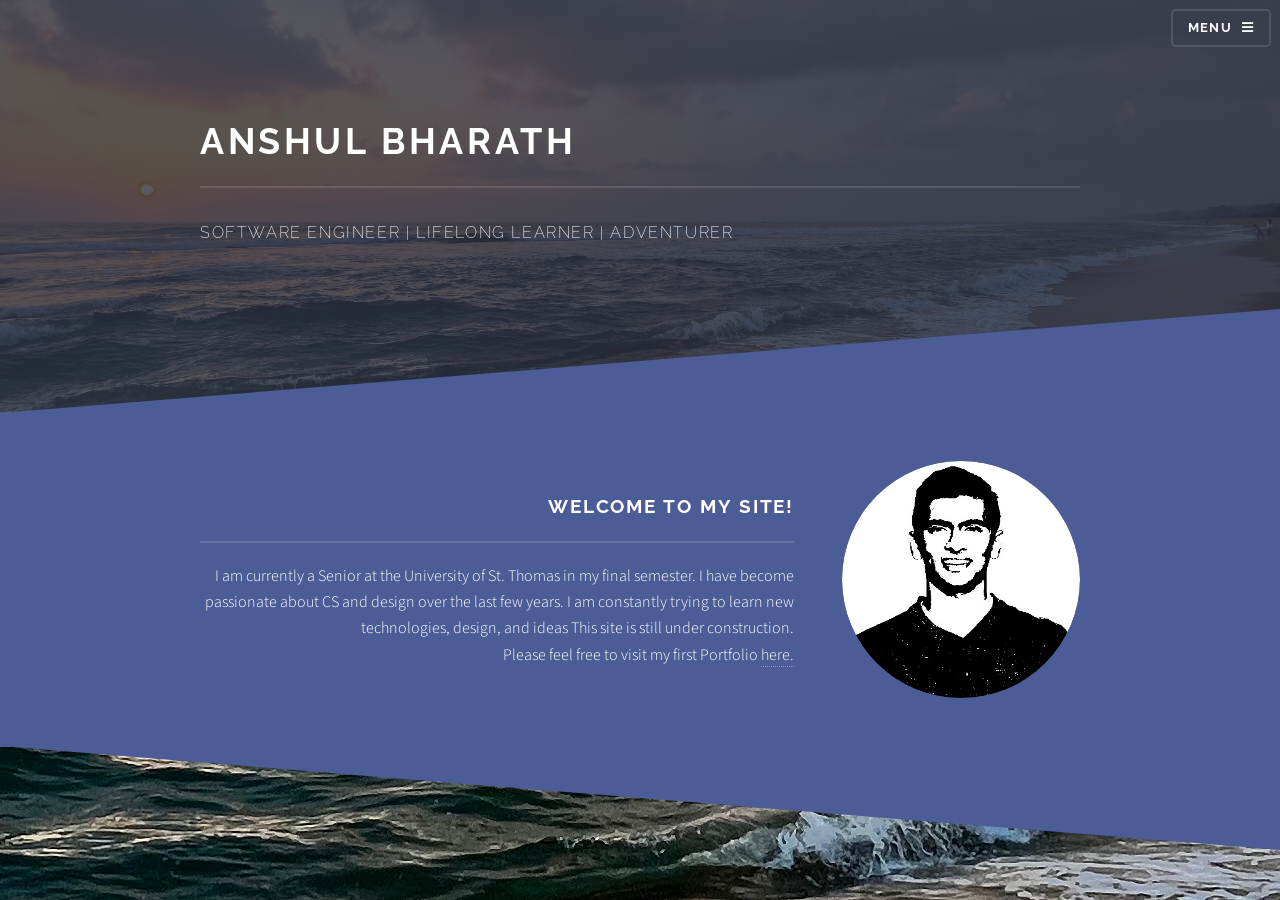
<file: index.html>
<!DOCTYPE HTML>
<!--
	Solid State by HTML5 UP
	html5up.net | @ajlkn
	Free for personal and commercial use under the CCA 3.0 license (html5up.net/license)
-->
<html>
	<head>
		<title>Anshul Bharath</title>
		<meta charset="utf-8" />
		<meta name="viewport" content="width=device-width, initial-scale=1, user-scalable=no" />
		<link rel="stylesheet" href="assets/css/main.css" />
		<noscript><link rel="stylesheet" href="assets/css/noscript.css" /></noscript>
	</head>
	<body class="is-preload">

		<!-- Page Wrapper -->
			<div id="page-wrapper">

				<!-- Header -->
					<header id="header" class="alt">
						<h1><a href="index.html">Anshul Bharath</a></h1>
						<nav>
							<a href="#menu">Menu</a>
						</nav>
					</header>

				<!-- Menu -->
					<nav id="menu">
						<div class="inner">
							<h2>Menu</h2>
							<ul class="links">
								<li><a href="index.html">Home</a></li>
								<li><a href="resume.html">Resume</a></li>
								<li><a href="projects.html">Projects</a></li>
								<li><a href="reflection.html">Reflection</a>
								<li><a href="creativeCodingDashboard.html">Creative Home</a>
								<!--<li><a href="elements.html">Elements</a></li>
								<li><a href="#">Log In</a></li>
								<li><a href="#">Sign Up</a></li>-->
							</ul>
							<a href="#" class="close">Close</a>
						</div>
					</nav>

				<!-- Banner -->
					<section id="banner">
						<div class="inner">
							<!--<div class="logo"><span class="icon fa-gem"></span></div>-->
							<h2>Anshul Bharath</h2>
							<p>Software Engineer | Lifelong learner | Adventurer</p>
						</div>
					</section>

				<!-- Wrapper -->
					<section id="wrapper">

						<!-- One -->
							<section id="one" class="wrapper spotlight style1">
								<div class="inner">
									<a href="#" class="image"><img src="images/APB.jpg" alt="" /></a>
									<div class="content">
										<h2 class="major">Welcome to my site!</h2>
										<p> I am currently a Senior at the University of St. Thomas in my final semester. I have become passionate about CS and design over the last
											few years. I am constantly trying to learn new technologies, design, and ideas
											This site is still under construction. <br/>Please feel free to visit my first Portfolio <a href="PersonalSite-1.0.0/index.html" target="_blank">here.</a></p>
										<!--<a href="#" class="special">Learn more</a>-->
									</div>
								</div>
							</section>
						<!---->
						<!-- Two -->
						<!--<section id="two" class="wrapper alt spotlight style2">
							<div class="inner">
								<video class="vid" width="600" height="600" controls autoplay muted>
									<source src="assets/video/Intro.mp4" type="video/mp4">
								</video>
								<div class="content">
									<h2 class="major">About Me</h2>
									<p> A quick introduction to some lucky viewers.</p>
								</div>
							</div>
						</section>-->

						
						<div style="display: none;">
						
						

						
						<!-- Three -->
							<section id="three" class="wrapper spotlight style3">
								<div class="inner">
									<a href="#" class="image"><img src="images/pic03.jpg" alt="" /></a>
									<div class="content">
										<h2 class="major">Nullam dignissim</h2>
										<p>Lorem ipsum dolor sit amet, etiam lorem adipiscing elit. Cras turpis ante, nullam sit amet turpis non, sollicitudin posuere urna. Mauris id tellus arcu. Nunc vehicula id nulla dignissim dapibus. Nullam ultrices, neque et faucibus viverra, ex nulla cursus.</p>
										<a href="#" class="special">Learn more</a>
									</div>
								</div>
							</section>

						<!-- Four -->
							<section id="four" class="wrapper alt style1">
								<div class="inner">
									<h2 class="major">Vitae phasellus</h2>
									<p>Cras mattis ante fermentum, malesuada neque vitae, eleifend erat. Phasellus non pulvinar erat. Fusce tincidunt, nisl eget mattis egestas, purus ipsum consequat orci, sit amet lobortis lorem lacus in tellus. Sed ac elementum arcu. Quisque placerat auctor laoreet.</p>
									<section class="features">
										<article>
											<a href="#" class="image"><img src="images/pic04.jpg" alt="" /></a>
											<h3 class="major">Sed feugiat lorem</h3>
											<p>Lorem ipsum dolor sit amet, consectetur adipiscing vehicula id nulla dignissim dapibus ultrices.</p>
											<a href="#" class="special">Learn more</a>
										</article>
										<article>
											<a href="#" class="image"><img src="images/pic05.jpg" alt="" /></a>
											<h3 class="major">Nisl placerat</h3>
											<p>Lorem ipsum dolor sit amet, consectetur adipiscing vehicula id nulla dignissim dapibus ultrices.</p>
											<a href="#" class="special">Learn more</a>
										</article>
										<article>
											<a href="#" class="image"><img src="images/pic06.jpg" alt="" /></a>
											<h3 class="major">Ante fermentum</h3>
											<p>Lorem ipsum dolor sit amet, consectetur adipiscing vehicula id nulla dignissim dapibus ultrices.</p>
											<a href="#" class="special">Learn more</a>
										</article>
										<article>
											<a href="#" class="image"><img src="images/pic07.jpg" alt="" /></a>
											<h3 class="major">Fusce consequat</h3>
											<p>Lorem ipsum dolor sit amet, consectetur adipiscing vehicula id nulla dignissim dapibus ultrices.</p>
											<a href="#" class="special">Learn more</a>
										</article>
									</section>
									<ul class="actions">
										<li><a href="#" class="button">Browse All</a></li>
									</ul>
								</div>
							</section>
						</div> <!--End Hidden-->

					</section>

				<!-- Footer -->
				<div style="display: none;">
					<section id="footer">
						<div class="inner">
							<h2 class="major">Get in touch</h2>
							<p>Cras mattis ante fermentum, malesuada neque vitae, eleifend erat. Phasellus non pulvinar erat. Fusce tincidunt, nisl eget mattis egestas, purus ipsum consequat orci, sit amet lobortis lorem lacus in tellus. Sed ac elementum arcu. Quisque placerat auctor laoreet.</p>
							<form method="post" action="#">
								<div class="fields">
									<div class="field">
										<label for="name">Name</label>
										<input type="text" name="name" id="name" />
									</div>
									<div class="field">
										<label for="email">Email</label>
										<input type="email" name="email" id="email" />
									</div>
									<div class="field">
										<label for="message">Message</label>
										<textarea name="message" id="message" rows="4"></textarea>
									</div>
								</div>
								<ul class="actions">
									<li><input type="submit" value="Send Message" /></li>
								</ul>
							</form>
							<ul class="contact">
								<li class="icon solid fa-home">
									Untitled Inc<br />
									1234 Somewhere Road Suite #2894<br />
									Nashville, TN 00000-0000
								</li>
								<li class="icon solid fa-phone">(000) 000-0000</li>
								<li class="icon solid fa-envelope"><a href="#">information@untitled.tld</a></li>
								<li class="icon brands fa-twitter"><a href="#">twitter.com/untitled-tld</a></li>
								<li class="icon brands fa-facebook-f"><a href="#">facebook.com/untitled-tld</a></li>
								<li class="icon brands fa-instagram"><a href="#">instagram.com/untitled-tld</a></li>
							</ul>
							<ul class="copyright">
								<li>&copy; Untitled Inc. All rights reserved.</li><li>Design: <a href="http://html5up.net">HTML5 UP</a></li>
							</ul>
						</div>
					</section>
				</div>

			</div>

		<!-- Scripts -->
			<script src="assets/js/jquery.min.js"></script>
			<script src="assets/js/jquery.scrollex.min.js"></script>
			<script src="assets/js/browser.min.js"></script>
			<script src="assets/js/breakpoints.min.js"></script>
			<script src="assets/js/util.js"></script>
			<script src="assets/js/main.js"></script>

	</body>
</html>
</file>
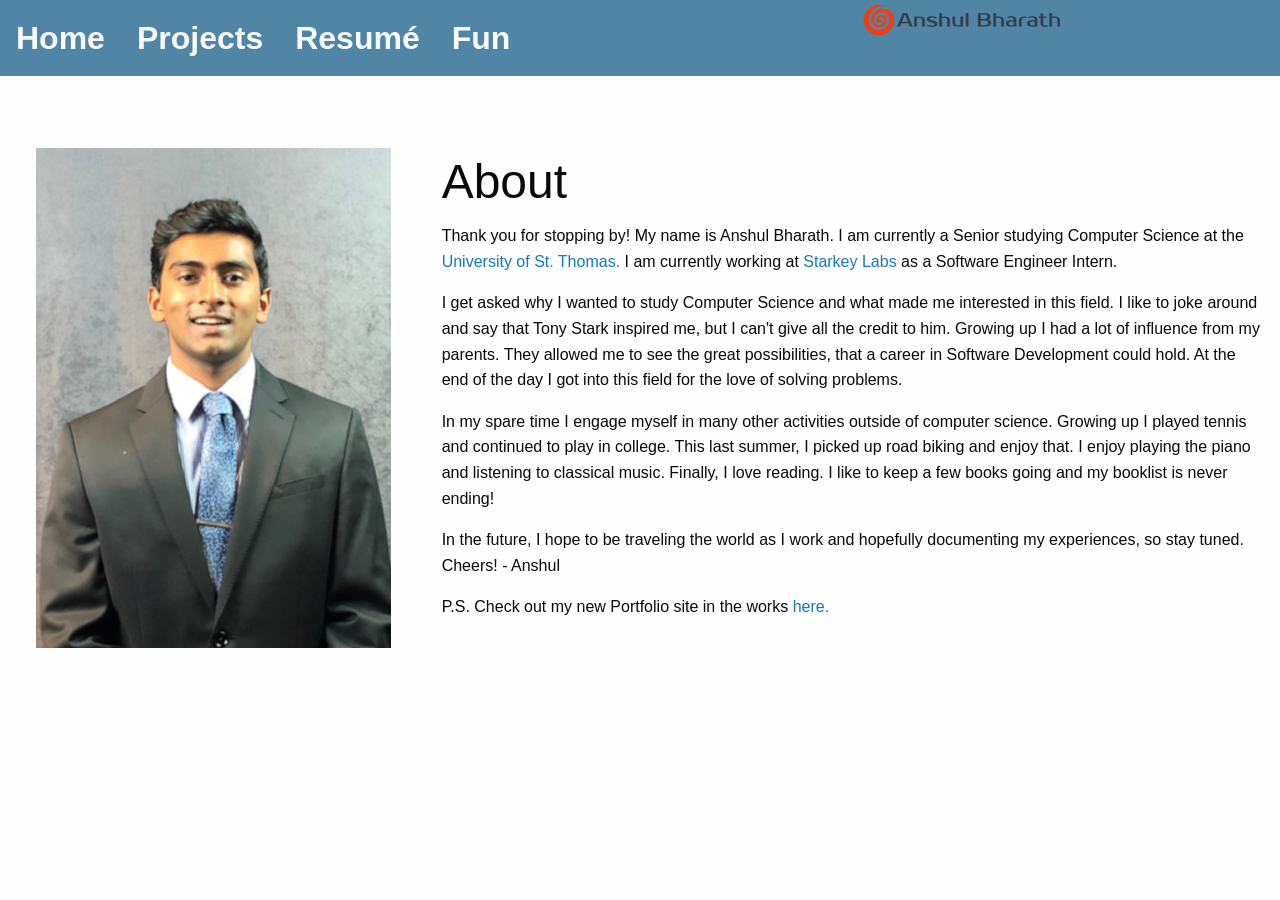
<file: PersonalSite-1.0.0/index.html>
<!doctype html>
<html class="no-js" lang="en">
  <head>
    <meta charset="utf-8" />
    <meta http-equiv="x-ua-compatible" content="ie=edge">
    <meta name="viewport" content="width=device-width, initial-scale=1.0">
    <title>Anshul Home</title>
    <link rel="stylesheet" href="assets/css/foundation.css">
    <link rel="stylesheet" href="assets/css/personalCSS/indexStyles.css">
  </head>
<body>
  
  <div class="grid-x" style="background-color:#5085A5">
    <div class="cell large-6 show-for-large navbar">
      <a href="index.html">Home</a>
      <a href="projects.html">Projects</a>
      <a href="resume.html">Resumé</a>
      <a href="fun.html">Fun</a>  
    </div>
    <div class="cell large-6 small-11 navLogo headerBackground centerImage">  
      <img src="assets/images/Logo2.png">
    </div> 
    <div class="hide-for-large small-1 hamburgerCell" style="position: relative">
      <button type="button" class="menu-icon dark offCanvasButton hamburgerButton" data-toggle="offCanvas"></button>
    </div>    
  </div>
  
  <div class="off-canvas position-right offCanvasNav" id="offCanvas" data-off-canvas data-transition="overlap">
    <!-- Close button -->
    <button class="close-button" aria-label="Close menu" type="button" data-close>
      <span aria-hidden="true">&times;</span>
    </button>
    <!-- Menu -->
    <ul class="vertical menu offCanvasNavLink">
      <li><a href="index.html">Home</a></li>
      <li><a href="projects.html">Projects</a></li>
      <li><a href="resume.html">Resumé</a></li>
      <li><a href="fun.html">For fun!</a></li>
    </ul>
  </div>
  </div>

  </br>
  </br>
  </br>

  <div class="off-canvas-content" data-off-canvas-content>
    <!-- Main page content-->
  
    </div class="grid-container">
      <div class="grid-x grid-padding-x">
        <div class="large-4 cell center">
          <img style="text-align:center;"src="assets/images/Headshot.jpg">
        </div>
        <div class="large-8 cell">
          <h1>About</h1>
          <div class="grid-x grid-padding-x">
            <div class="large-12 cell">
              <p>
                Thank you for stopping by! My name is Anshul Bharath. I am currently a Senior studying Computer Science at the 
                <a href="https://www.stthomas.edu/" target="_blank">University of St. Thomas.</a>
                 
                I am currently working at
                <a href="https://www.starkey.com/" target="_blank">Starkey Labs</a>
                as a Software Engineer Intern.
              </p>
              <p>
                I get asked why I wanted to study Computer Science and what made me interested in this field. I like to joke around 
                and say that Tony Stark inspired me, but I can't give all the credit to him. Growing up I had a lot of influence from my parents. 
                They allowed me to see the great possibilities, that a career in Software Development could hold. 
                At the end of the day I got into this field for the love of solving problems. 
              </p>
              <p>
                In my spare time I engage myself in many other activities outside of computer science. Growing up I played tennis and continued 
                to play in college. This last summer, I picked up road biking and enjoy that. I enjoy playing the piano and listening
                to classical music. Finally, I love reading. I like to keep a few books going and my booklist is never ending! 
              </p>
              <p>
                In the future, I hope to be traveling the world as I work and hopefully documenting my experiences, so stay tuned. Cheers! - Anshul
              </p>
              <p>
                P.S. Check out my new Portfolio site in the works <a href="../index.html" target="_blank">here.</a>
              </p>
            </div>
          </div>
          </div>
        </div> 
      </div>
    </div>

  </div>
  


<script src="assets/js/jquery-3.6.0.min.js"></script>
<script src="assets/js/vendor.js"></script>
<script src="assets/js/vendor.js"></script>
<script src="assets/js/foundation.js"></script>
<script type="application/javascript">
  $(document).foundation();
</script>
</body>
</html>
</file>
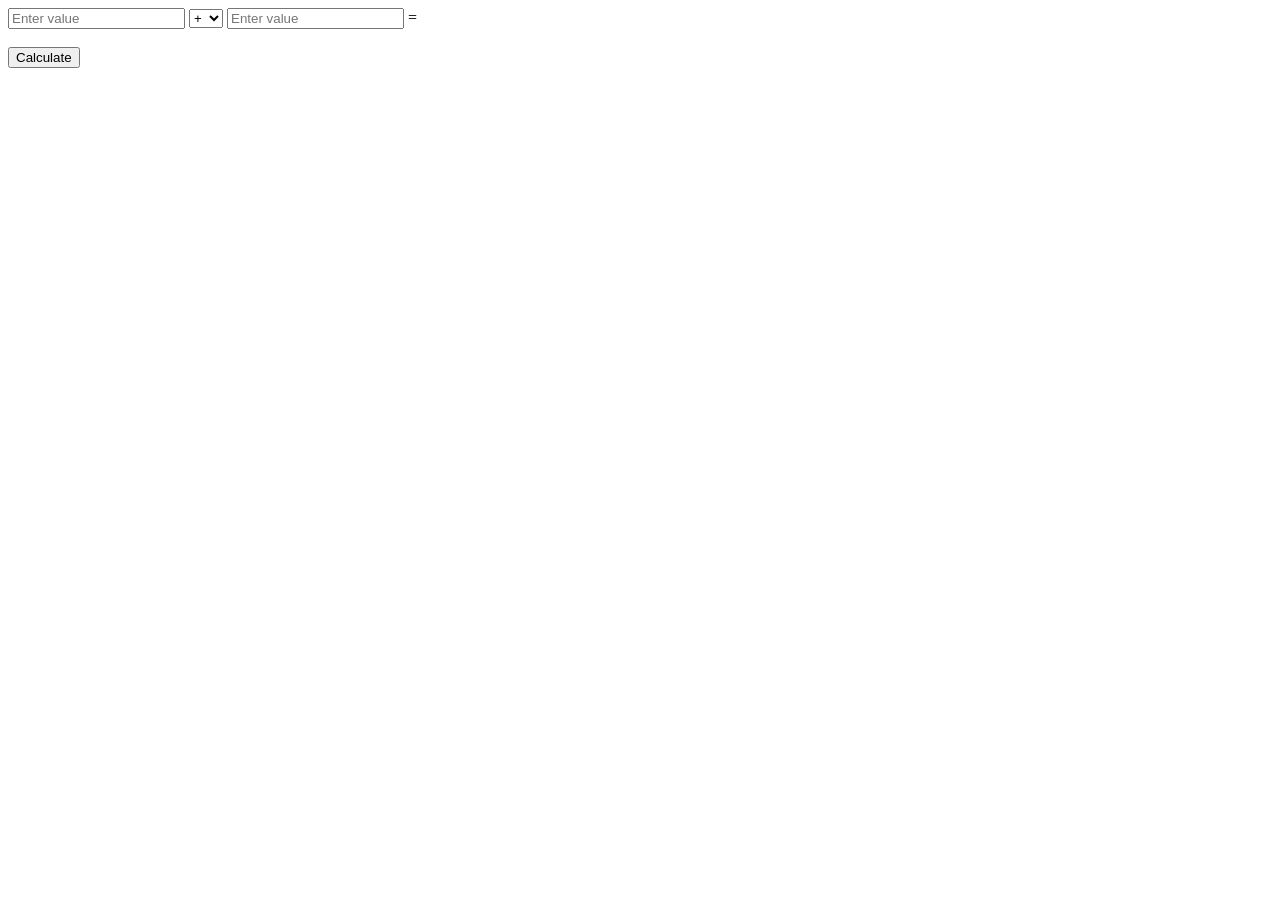
<file: creative-coding/Prob1Calculator/index.html>
<!DOCTYPE html>
<html>
<head>
    <title>Simple Calculator</title>
    <meta charset="utf-8"/>
    <meta name="viewport" content="width=device-width, initial-scale=1"/>
    <script type="application/javascript" src="main.js"></script>
</head>
<body>
    <input type="number" placeholder="Enter value" id="leftOperand">
    <select name="operator" id="operator">
        <option value="+">+</option>
        <option value="-">-</option>
        <option value="/">/</option>
        <option value="*">*</option>
        <option value="%">%</option>
        <option value="^">^</option>
        <option value="Rand">?</option>
    </select>
    <input type="number" placeholder="Enter value" id="rightOperand"> = <span id="result"></span> <br> <br>
    <button type="button" onclick="calculate()">Calculate</button>
</body>
</file>
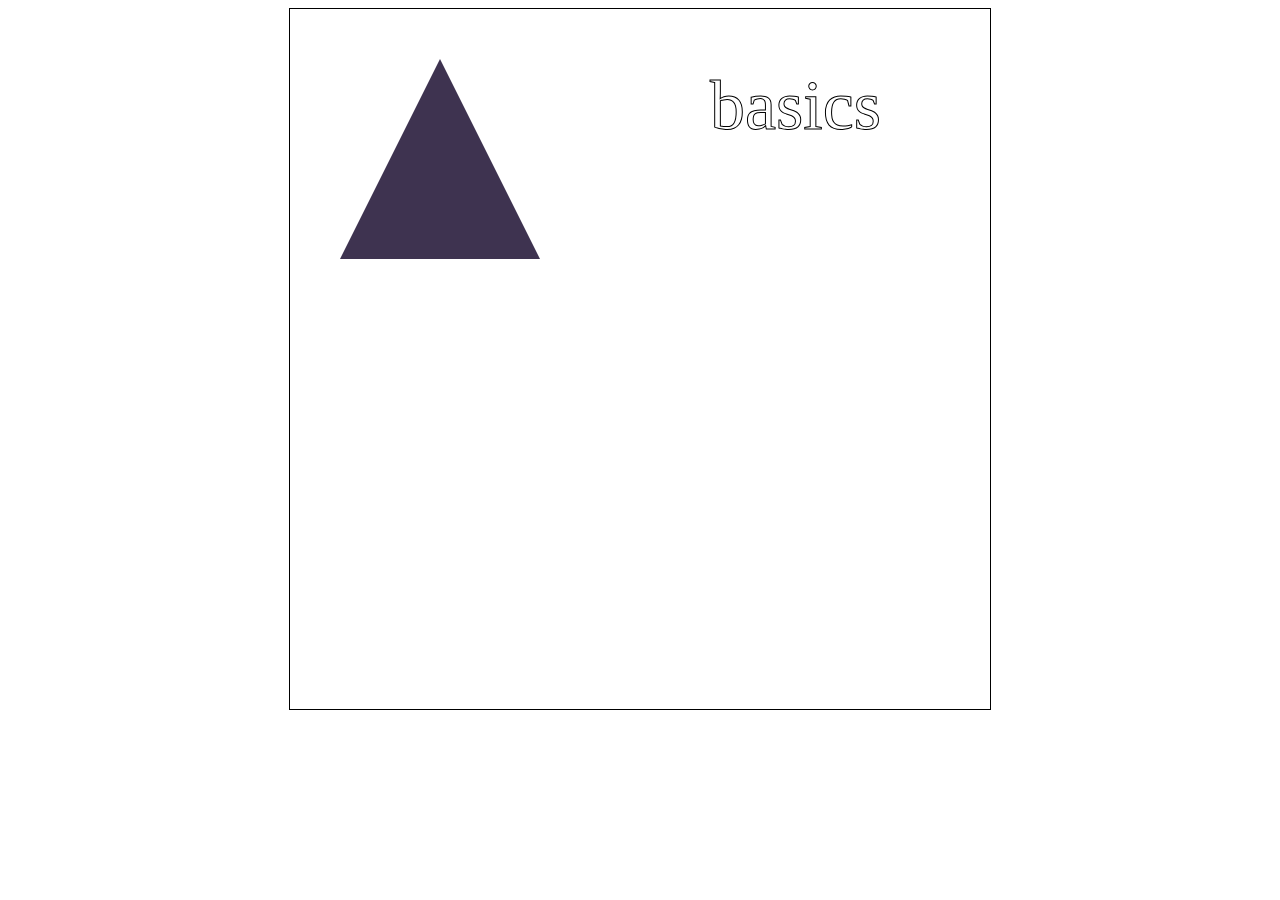
<file: creative-coding/Prob2Canvas/index.html>
<!DOCTYPE html>
<html>
<head>
    <title>Problem 2 Canvas</title>
    <meta charset="utf-8"/>
    <meta name="viewport" content="width=device-width, initial-scale=1"/>
    <link rel="stylesheet" href="style.css"/>
</head>
<body onload="main()">
    <canvas id="canvas" width="700" height="700"></canvas>

    <script src="main.js"></script>
</body>
</file>
<file: assets/css/noscript.css>
/*
	Solid State by HTML5 UP
	html5up.net | @ajlkn
	Free for personal and commercial use under the CCA 3.0 license (html5up.net/license)
*/

/* Banner */

	body.is-preload #banner .logo {
		-moz-transform: none;
		-webkit-transform: none;
		-ms-transform: none;
		transform: none;
		opacity: 1;
	}

	body.is-preload #banner h2 {
		opacity: 1;
		-moz-transform: none;
		-webkit-transform: none;
		-ms-transform: none;
		transform: none;
		-moz-filter: none;
		-webkit-filter: none;
		-ms-filter: none;
		filter: none;
	}

	body.is-preload #banner p {
		opacity: 01;
		-moz-transform: none;
		-webkit-transform: none;
		-ms-transform: none;
		transform: none;
		-moz-filter: none;
		-webkit-filter: none;
		-ms-filter: none;
		filter: none;
	}
</file>
<file: PersonalSite-1.0.0/assets/css/personalCSS/indexStyles.css>
/*
#687864 Dark green
#31708E Dark blue
#5085A5 Greyish blue
#8FC1E3 Lighter blue
#F7F9FB Almost white

https://visme.co/blog/website-color-schemes/
*/

.navbar {
    overflow: hidden;
    background-color: #5085A5;
    width: 100%; 
  }

  .navbar a {
    float: left;
    display: block;
    color: #F7F9FB;
    text-align: center;
    padding: 14px 16px;
    font-weight: bold;
    font-size: xx-large;
    text-decoration: none;
  }

  .headerBackground {
    background-color: #5085A5;
  }

  .roundedImage {
    border-radius: 50%;
  }

  .offCanvasButton {
    position: relative;
    float: right;
  }

  /*Taken from W3 schools*/
  .centerImage {
    text-align: center;
  }

  .offCanvasNav {
    background-color: #5085A5;
  }

  .offCanvasNavLink a{
    color: #F7F9FB;
    text-align: center;
  }
  

  .navbar a:hover {
    background: #27404f;
    color: black;
  }

  .headshot {
    padding: 30px 30px;
    max-width: 100%;
    height: auto;
  }

  .main {
    margin-top: 5em; 
  }

  .resumeHeader {
    text-align: center;
    line-height: 1;
  }

  .mainPictureStyle {
    padding: 15px;
  }

  .hamburgerButton{
    position: relative;
    top: 15px;
    right: 12px;
  }

  .hamburgerCell {
    background-color: #5085A5;
  }

  .center {
    text-align: center;
  }
</file>
<file: creative-coding/Prob2Canvas/style.css>
#canvas {
    display: block;
    margin-left: auto;
    margin-right: auto;
    border: 1px solid;
}
</file>
<file: assets/css/main.css>
@import url(fontawesome-all.min.css);
@import url("https://fonts.googleapis.com/css?family=Raleway:200,700|Source+Sans+Pro:300,600,300italic,600italic");

/*
	Solid State by HTML5 UP
	html5up.net | @ajlkn
	Free for personal and commercial use under the CCA 3.0 license (html5up.net/license)
*/

html, body, div, span, applet, object,
iframe, h1, h2, h3, h4, h5, h6, p, blockquote,
pre, a, abbr, acronym, address, big, cite,
code, del, dfn, em, img, ins, kbd, q, s, samp,
small, strike, strong, sub, sup, tt, var, b,
u, i, center, dl, dt, dd, ol, ul, li, fieldset,
form, label, legend, table, caption, tbody,
tfoot, thead, tr, th, td, article, aside,
canvas, details, embed, figure, figcaption,
footer, header, hgroup, menu, nav, output, ruby,
section, summary, time, mark, audio, video {
	margin: 0;
	padding: 0;
	border: 0;
	font-size: 100%;
	font: inherit;
	vertical-align: baseline;}

article, aside, details, figcaption, figure,
footer, header, hgroup, menu, nav, section {
	display: block;}

body {
	line-height: 1;
}

ol, ul {
	list-style: none;
}

blockquote, q {
	quotes: none;
}

	blockquote:before, blockquote:after, q:before, q:after {
		content: '';
		content: none;
	}

table {
	border-collapse: collapse;
	border-spacing: 0;
}

body {
	-webkit-text-size-adjust: none;
}

mark {
	background-color: transparent;
	color: inherit;
}

input::-moz-focus-inner {
	border: 0;
	padding: 0;
}

input, select, textarea {
	-moz-appearance: none;
	-webkit-appearance: none;
	-ms-appearance: none;
	appearance: none;
}

/* Basic */

	@-ms-viewport {
		width: device-width;
	}

	body {
		-ms-overflow-style: scrollbar;
	}

	@media screen and (max-width: 480px) {

		html, body {
			min-width: 320px;
		}

	}

	html {
		box-sizing: border-box;
	}

	*, *:before, *:after {
		box-sizing: inherit;
	}

	body {
		/*background-color: #2e3141;*/
		background: url("../../images/beach.jpg");
		background-size: auto,
 cover;
		background-attachment: fixed,
 fixed;
		background-position: center,
 center;
	}

		body.is-preload *, body.is-preload *:before, body.is-preload *:after {
			-moz-animation: none !important;
			-webkit-animation: none !important;
			-ms-animation: none !important;
			animation: none !important;
			-moz-transition: none !important;
			-webkit-transition: none !important;
			-ms-transition: none !important;
			transition: none !important;
		}

/* Type */

	body, input, select, textarea {
		color: #ffffff;
		font-family: "Source Sans Pro", Helvetica, sans-serif;
		font-size: 16.5pt;
		font-weight: 300;
		line-height: 1.65;
	}

		@media screen and (max-width: 1680px) {

			body, input, select, textarea {
				font-size: 13pt;
			}

		}

		@media screen and (max-width: 1280px) {

			body, input, select, textarea {
				font-size: 12pt;
			}

		}

		@media screen and (max-width: 980px) {

			body, input, select, textarea {
				font-size: 12pt;
			}

		}

		@media screen and (max-width: 736px) {

			body, input, select, textarea {
				font-size: 12pt;
			}

		}

		@media screen and (max-width: 480px) {

			body, input, select, textarea {
				font-size: 12pt;
			}

		}

	a {
		-moz-transition: color 0.2s ease-in-out, border-bottom-color 0.2s ease-in-out;
		-webkit-transition: color 0.2s ease-in-out, border-bottom-color 0.2s ease-in-out;
		-ms-transition: color 0.2s ease-in-out, border-bottom-color 0.2s ease-in-out;
		transition: color 0.2s ease-in-out, border-bottom-color 0.2s ease-in-out;
		border-bottom: dotted 1px rgba(255, 255, 255, 0.35);
		color: #ffffff;
		text-decoration: none;
	}

		a:hover {
			border-bottom-color: transparent;
			color: #ffffff !important;
		}

		a.special:not(.button) {
			text-decoration: none;
			border-bottom: 0;
			display: block;
			font-family: Raleway, Helvetica, sans-serif;
			font-size: 0.8em;
			font-weight: 700;
			letter-spacing: 0.1em;
			margin: 0 0 2em 0;
			text-transform: uppercase;
		}

			a.special:not(.button):before {
				-moz-osx-font-smoothing: grayscale;
				-webkit-font-smoothing: antialiased;
				display: inline-block;
				font-style: normal;
				font-variant: normal;
				text-rendering: auto;
				line-height: 1;
				text-transform: none !important;
				font-family: 'Font Awesome 5 Free';
				font-weight: 900;
			}

			a.special:not(.button):before {
				-moz-transition: background-color 0.2s ease-in-out;
				-webkit-transition: background-color 0.2s ease-in-out;
				-ms-transition: background-color 0.2s ease-in-out;
				transition: background-color 0.2s ease-in-out;
				border-radius: 100%;
				border: solid 2px rgba(255, 255, 255, 0.125);
				content: '\f105';
				display: inline-block;
				font-size: 1.25em;
				height: 2em;
				line-height: 1.75em;
				margin-right: 0.85em;
				text-align: center;
				text-indent: 0.15em;
				vertical-align: middle;
				width: 2em;
			}

			a.special:not(.button):hover:before {
				background-color: rgba(255, 255, 255, 0.025);
			}

			a.special:not(.button):active:before {
				background-color: rgba(255, 255, 255, 0.075);
			}

	strong, b {
		color: #ffffff;
		font-weight: 600;
	}

	em, i {
		font-style: italic;
	}

	p {
		margin: 0 0 2em 0;
	}

	h1, h2, h3, h4, h5, h6 {
		color: #ffffff;
		font-family: Raleway, Helvetica, sans-serif;
		font-weight: 700;
		letter-spacing: 0.1em;
		margin: 0 0 1em 0;
		text-transform: uppercase;
	}

		h1 a, h2 a, h3 a, h4 a, h5 a, h6 a {
			color: inherit;
			text-decoration: none;
			border-bottom: 0;
		}

		h1 span, h2 span, h3 span, h4 span, h5 span, h6 span {
			font-weight: 200;
		}

		h1.major, h2.major, h3.major, h4.major, h5.major, h6.major {
			padding-bottom: 1em;
			border-bottom: solid 2px rgba(255, 255, 255, 0.125);
		}

	h2 {
		font-size: 1.2em;
	}

	h3 {
		font-size: 0.9em;
	}

	h4 {
		font-size: 0.7em;
	}

	h5 {
		font-size: 0.7em;
	}

	h6 {
		font-size: 0.7em;
	}

	@media screen and (max-width: 736px) {

		h2 {
			font-size: 1em;
		}

		h3 {
			font-size: 0.8em;
		}

	}

	sub {
		font-size: 0.8em;
		position: relative;
		top: 0.5em;
	}

	sup {
		font-size: 0.8em;
		position: relative;
		top: -0.5em;
	}

	blockquote {
		border-left: solid 4px rgba(255, 255, 255, 0.125);
		font-style: italic;
		margin: 0 0 2em 0;
		padding: 0.5em 0 0.5em 2em;
	}

	code {
		background: rgba(255, 255, 255, 0.025);
		border-radius: 5px;
		border: solid 2px rgba(255, 255, 255, 0.125);
		font-family: "Courier New", monospace;
		font-size: 0.9em;
		margin: 0 0.25em;
		padding: 0.25em 0.65em;
	}

	pre {
		-webkit-overflow-scrolling: touch;
		font-family: "Courier New", monospace;
		font-size: 0.9em;
		margin: 0 0 2em 0;
	}

		pre code {
			display: block;
			line-height: 1.75em;
			padding: 1em 1.5em;
			overflow-x: auto;
		}

	hr {
		border: 0;
		border-bottom: solid 2px rgba(255, 255, 255, 0.125);
		margin: 2.5em 0;
	}

		hr.major {
			margin: 4em 0;
		}

	.align-left {
		text-align: left;
	}

	.align-center {
		text-align: center;
	}

	.align-right {
		text-align: right;
	}

/* Row */

	.row {
		display: flex;
		flex-wrap: wrap;
		box-sizing: border-box;
		align-items: stretch;
	}

		.row > * {
			box-sizing: border-box;
		}

		.row.gtr-uniform > * > :last-child {
			margin-bottom: 0;
		}

		.row.aln-left {
			justify-content: flex-start;
		}

		.row.aln-center {
			justify-content: center;
		}

		.row.aln-right {
			justify-content: flex-end;
		}

		.row.aln-top {
			align-items: flex-start;
		}

		.row.aln-middle {
			align-items: center;
		}

		.row.aln-bottom {
			align-items: flex-end;
		}

		.row > .imp {
			order: -1;
		}

		.row > .col-1 {
			width: 8.33333%;
		}

		.row > .off-1 {
			margin-left: 8.33333%;
		}

		.row > .col-2 {
			width: 16.66667%;
		}

		.row > .off-2 {
			margin-left: 16.66667%;
		}

		.row > .col-3 {
			width: 25%;
		}

		.row > .off-3 {
			margin-left: 25%;
		}

		.row > .col-4 {
			width: 33.33333%;
		}

		.row > .off-4 {
			margin-left: 33.33333%;
		}

		.row > .col-5 {
			width: 41.66667%;
		}

		.row > .off-5 {
			margin-left: 41.66667%;
		}

		.row > .col-6 {
			width: 50%;
		}

		.row > .off-6 {
			margin-left: 50%;
		}

		.row > .col-7 {
			width: 58.33333%;
		}

		.row > .off-7 {
			margin-left: 58.33333%;
		}

		.row > .col-8 {
			width: 66.66667%;
		}

		.row > .off-8 {
			margin-left: 66.66667%;
		}

		.row > .col-9 {
			width: 75%;
		}

		.row > .off-9 {
			margin-left: 75%;
		}

		.row > .col-10 {
			width: 83.33333%;
		}

		.row > .off-10 {
			margin-left: 83.33333%;
		}

		.row > .col-11 {
			width: 91.66667%;
		}

		.row > .off-11 {
			margin-left: 91.66667%;
		}

		.row > .col-12 {
			width: 100%;
		}

		.row > .off-12 {
			margin-left: 100%;
		}

		.row.gtr-0 {
			margin-top: 0;
			margin-left: 0em;
		}

			.row.gtr-0 > * {
				padding: 0 0 0 0em;
			}

			.row.gtr-0.gtr-uniform {
				margin-top: 0em;
			}

				.row.gtr-0.gtr-uniform > * {
					padding-top: 0em;
				}

		.row.gtr-25 {
			margin-top: 0;
			margin-left: -0.4375em;
		}

			.row.gtr-25 > * {
				padding: 0 0 0 0.4375em;
			}

			.row.gtr-25.gtr-uniform {
				margin-top: -0.4375em;
			}

				.row.gtr-25.gtr-uniform > * {
					padding-top: 0.4375em;
				}

		.row.gtr-50 {
			margin-top: 0;
			margin-left: -0.875em;
		}

			.row.gtr-50 > * {
				padding: 0 0 0 0.875em;
			}

			.row.gtr-50.gtr-uniform {
				margin-top: -0.875em;
			}

				.row.gtr-50.gtr-uniform > * {
					padding-top: 0.875em;
				}

		.row {
			margin-top: 0;
			margin-left: -1.75em;
		}

			.row > * {
				padding: 0 0 0 1.75em;
			}

			.row.gtr-uniform {
				margin-top: -1.75em;
			}

				.row.gtr-uniform > * {
					padding-top: 1.75em;
				}

		.row.gtr-150 {
			margin-top: 0;
			margin-left: -2.625em;
		}

			.row.gtr-150 > * {
				padding: 0 0 0 2.625em;
			}

			.row.gtr-150.gtr-uniform {
				margin-top: -2.625em;
			}

				.row.gtr-150.gtr-uniform > * {
					padding-top: 2.625em;
				}

		.row.gtr-200 {
			margin-top: 0;
			margin-left: -3.5em;
		}

			.row.gtr-200 > * {
				padding: 0 0 0 3.5em;
			}

			.row.gtr-200.gtr-uniform {
				margin-top: -3.5em;
			}

				.row.gtr-200.gtr-uniform > * {
					padding-top: 3.5em;
				}

		@media screen and (max-width: 1680px) {

			.row {
				display: flex;
				flex-wrap: wrap;
				box-sizing: border-box;
				align-items: stretch;
			}

				.row > * {
					box-sizing: border-box;
				}

				.row.gtr-uniform > * > :last-child {
					margin-bottom: 0;
				}

				.row.aln-left {
					justify-content: flex-start;
				}

				.row.aln-center {
					justify-content: center;
				}

				.row.aln-right {
					justify-content: flex-end;
				}

				.row.aln-top {
					align-items: flex-start;
				}

				.row.aln-middle {
					align-items: center;
				}

				.row.aln-bottom {
					align-items: flex-end;
				}

				.row > .imp-xlarge {
					order: -1;
				}

				.row > .col-1-xlarge {
					width: 8.33333%;
				}

				.row > .off-1-xlarge {
					margin-left: 8.33333%;
				}

				.row > .col-2-xlarge {
					width: 16.66667%;
				}

				.row > .off-2-xlarge {
					margin-left: 16.66667%;
				}

				.row > .col-3-xlarge {
					width: 25%;
				}

				.row > .off-3-xlarge {
					margin-left: 25%;
				}

				.row > .col-4-xlarge {
					width: 33.33333%;
				}

				.row > .off-4-xlarge {
					margin-left: 33.33333%;
				}

				.row > .col-5-xlarge {
					width: 41.66667%;
				}

				.row > .off-5-xlarge {
					margin-left: 41.66667%;
				}

				.row > .col-6-xlarge {
					width: 50%;
				}

				.row > .off-6-xlarge {
					margin-left: 50%;
				}

				.row > .col-7-xlarge {
					width: 58.33333%;
				}

				.row > .off-7-xlarge {
					margin-left: 58.33333%;
				}

				.row > .col-8-xlarge {
					width: 66.66667%;
				}

				.row > .off-8-xlarge {
					margin-left: 66.66667%;
				}

				.row > .col-9-xlarge {
					width: 75%;
				}

				.row > .off-9-xlarge {
					margin-left: 75%;
				}

				.row > .col-10-xlarge {
					width: 83.33333%;
				}

				.row > .off-10-xlarge {
					margin-left: 83.33333%;
				}

				.row > .col-11-xlarge {
					width: 91.66667%;
				}

				.row > .off-11-xlarge {
					margin-left: 91.66667%;
				}

				.row > .col-12-xlarge {
					width: 100%;
				}

				.row > .off-12-xlarge {
					margin-left: 100%;
				}

				.row.gtr-0 {
					margin-top: 0;
					margin-left: 0em;
				}

					.row.gtr-0 > * {
						padding: 0 0 0 0em;
					}

					.row.gtr-0.gtr-uniform {
						margin-top: 0em;
					}

						.row.gtr-0.gtr-uniform > * {
							padding-top: 0em;
						}

				.row.gtr-25 {
					margin-top: 0;
					margin-left: -0.4375em;
				}

					.row.gtr-25 > * {
						padding: 0 0 0 0.4375em;
					}

					.row.gtr-25.gtr-uniform {
						margin-top: -0.4375em;
					}

						.row.gtr-25.gtr-uniform > * {
							padding-top: 0.4375em;
						}

				.row.gtr-50 {
					margin-top: 0;
					margin-left: -0.875em;
				}

					.row.gtr-50 > * {
						padding: 0 0 0 0.875em;
					}

					.row.gtr-50.gtr-uniform {
						margin-top: -0.875em;
					}

						.row.gtr-50.gtr-uniform > * {
							padding-top: 0.875em;
						}

				.row {
					margin-top: 0;
					margin-left: -1.75em;
				}

					.row > * {
						padding: 0 0 0 1.75em;
					}

					.row.gtr-uniform {
						margin-top: -1.75em;
					}

						.row.gtr-uniform > * {
							padding-top: 1.75em;
						}

				.row.gtr-150 {
					margin-top: 0;
					margin-left: -2.625em;
				}

					.row.gtr-150 > * {
						padding: 0 0 0 2.625em;
					}

					.row.gtr-150.gtr-uniform {
						margin-top: -2.625em;
					}

						.row.gtr-150.gtr-uniform > * {
							padding-top: 2.625em;
						}

				.row.gtr-200 {
					margin-top: 0;
					margin-left: -3.5em;
				}

					.row.gtr-200 > * {
						padding: 0 0 0 3.5em;
					}

					.row.gtr-200.gtr-uniform {
						margin-top: -3.5em;
					}

						.row.gtr-200.gtr-uniform > * {
							padding-top: 3.5em;
						}

		}

		@media screen and (max-width: 1280px) {

			.row {
				display: flex;
				flex-wrap: wrap;
				box-sizing: border-box;
				align-items: stretch;
			}

				.row > * {
					box-sizing: border-box;
				}

				.row.gtr-uniform > * > :last-child {
					margin-bottom: 0;
				}

				.row.aln-left {
					justify-content: flex-start;
				}

				.row.aln-center {
					justify-content: center;
				}

				.row.aln-right {
					justify-content: flex-end;
				}

				.row.aln-top {
					align-items: flex-start;
				}

				.row.aln-middle {
					align-items: center;
				}

				.row.aln-bottom {
					align-items: flex-end;
				}

				.row > .imp-large {
					order: -1;
				}

				.row > .col-1-large {
					width: 8.33333%;
				}

				.row > .off-1-large {
					margin-left: 8.33333%;
				}

				.row > .col-2-large {
					width: 16.66667%;
				}

				.row > .off-2-large {
					margin-left: 16.66667%;
				}

				.row > .col-3-large {
					width: 25%;
				}

				.row > .off-3-large {
					margin-left: 25%;
				}

				.row > .col-4-large {
					width: 33.33333%;
				}

				.row > .off-4-large {
					margin-left: 33.33333%;
				}

				.row > .col-5-large {
					width: 41.66667%;
				}

				.row > .off-5-large {
					margin-left: 41.66667%;
				}

				.row > .col-6-large {
					width: 50%;
				}

				.row > .off-6-large {
					margin-left: 50%;
				}

				.row > .col-7-large {
					width: 58.33333%;
				}

				.row > .off-7-large {
					margin-left: 58.33333%;
				}

				.row > .col-8-large {
					width: 66.66667%;
				}

				.row > .off-8-large {
					margin-left: 66.66667%;
				}

				.row > .col-9-large {
					width: 75%;
				}

				.row > .off-9-large {
					margin-left: 75%;
				}

				.row > .col-10-large {
					width: 83.33333%;
				}

				.row > .off-10-large {
					margin-left: 83.33333%;
				}

				.row > .col-11-large {
					width: 91.66667%;
				}

				.row > .off-11-large {
					margin-left: 91.66667%;
				}

				.row > .col-12-large {
					width: 100%;
				}

				.row > .off-12-large {
					margin-left: 100%;
				}

				.row.gtr-0 {
					margin-top: 0;
					margin-left: 0em;
				}

					.row.gtr-0 > * {
						padding: 0 0 0 0em;
					}

					.row.gtr-0.gtr-uniform {
						margin-top: 0em;
					}

						.row.gtr-0.gtr-uniform > * {
							padding-top: 0em;
						}

				.row.gtr-25 {
					margin-top: 0;
					margin-left: -0.4375em;
				}

					.row.gtr-25 > * {
						padding: 0 0 0 0.4375em;
					}

					.row.gtr-25.gtr-uniform {
						margin-top: -0.4375em;
					}

						.row.gtr-25.gtr-uniform > * {
							padding-top: 0.4375em;
						}

				.row.gtr-50 {
					margin-top: 0;
					margin-left: -0.875em;
				}

					.row.gtr-50 > * {
						padding: 0 0 0 0.875em;
					}

					.row.gtr-50.gtr-uniform {
						margin-top: -0.875em;
					}

						.row.gtr-50.gtr-uniform > * {
							padding-top: 0.875em;
						}

				.row {
					margin-top: 0;
					margin-left: -1.75em;
				}

					.row > * {
						padding: 0 0 0 1.75em;
					}

					.row.gtr-uniform {
						margin-top: -1.75em;
					}

						.row.gtr-uniform > * {
							padding-top: 1.75em;
						}

				.row.gtr-150 {
					margin-top: 0;
					margin-left: -2.625em;
				}

					.row.gtr-150 > * {
						padding: 0 0 0 2.625em;
					}

					.row.gtr-150.gtr-uniform {
						margin-top: -2.625em;
					}

						.row.gtr-150.gtr-uniform > * {
							padding-top: 2.625em;
						}

				.row.gtr-200 {
					margin-top: 0;
					margin-left: -3.5em;
				}

					.row.gtr-200 > * {
						padding: 0 0 0 3.5em;
					}

					.row.gtr-200.gtr-uniform {
						margin-top: -3.5em;
					}

						.row.gtr-200.gtr-uniform > * {
							padding-top: 3.5em;
						}

		}

		@media screen and (max-width: 980px) {

			.row {
				display: flex;
				flex-wrap: wrap;
				box-sizing: border-box;
				align-items: stretch;
			}

				.row > * {
					box-sizing: border-box;
				}

				.row.gtr-uniform > * > :last-child {
					margin-bottom: 0;
				}

				.row.aln-left {
					justify-content: flex-start;
				}

				.row.aln-center {
					justify-content: center;
				}

				.row.aln-right {
					justify-content: flex-end;
				}

				.row.aln-top {
					align-items: flex-start;
				}

				.row.aln-middle {
					align-items: center;
				}

				.row.aln-bottom {
					align-items: flex-end;
				}

				.row > .imp-medium {
					order: -1;
				}

				.row > .col-1-medium {
					width: 8.33333%;
				}

				.row > .off-1-medium {
					margin-left: 8.33333%;
				}

				.row > .col-2-medium {
					width: 16.66667%;
				}

				.row > .off-2-medium {
					margin-left: 16.66667%;
				}

				.row > .col-3-medium {
					width: 25%;
				}

				.row > .off-3-medium {
					margin-left: 25%;
				}

				.row > .col-4-medium {
					width: 33.33333%;
				}

				.row > .off-4-medium {
					margin-left: 33.33333%;
				}

				.row > .col-5-medium {
					width: 41.66667%;
				}

				.row > .off-5-medium {
					margin-left: 41.66667%;
				}

				.row > .col-6-medium {
					width: 50%;
				}

				.row > .off-6-medium {
					margin-left: 50%;
				}

				.row > .col-7-medium {
					width: 58.33333%;
				}

				.row > .off-7-medium {
					margin-left: 58.33333%;
				}

				.row > .col-8-medium {
					width: 66.66667%;
				}

				.row > .off-8-medium {
					margin-left: 66.66667%;
				}

				.row > .col-9-medium {
					width: 75%;
				}

				.row > .off-9-medium {
					margin-left: 75%;
				}

				.row > .col-10-medium {
					width: 83.33333%;
				}

				.row > .off-10-medium {
					margin-left: 83.33333%;
				}

				.row > .col-11-medium {
					width: 91.66667%;
				}

				.row > .off-11-medium {
					margin-left: 91.66667%;
				}

				.row > .col-12-medium {
					width: 100%;
				}

				.row > .off-12-medium {
					margin-left: 100%;
				}

				.row.gtr-0 {
					margin-top: 0;
					margin-left: 0em;
				}

					.row.gtr-0 > * {
						padding: 0 0 0 0em;
					}

					.row.gtr-0.gtr-uniform {
						margin-top: 0em;
					}

						.row.gtr-0.gtr-uniform > * {
							padding-top: 0em;
						}

				.row.gtr-25 {
					margin-top: 0;
					margin-left: -0.4375em;
				}

					.row.gtr-25 > * {
						padding: 0 0 0 0.4375em;
					}

					.row.gtr-25.gtr-uniform {
						margin-top: -0.4375em;
					}

						.row.gtr-25.gtr-uniform > * {
							padding-top: 0.4375em;
						}

				.row.gtr-50 {
					margin-top: 0;
					margin-left: -0.875em;
				}

					.row.gtr-50 > * {
						padding: 0 0 0 0.875em;
					}

					.row.gtr-50.gtr-uniform {
						margin-top: -0.875em;
					}

						.row.gtr-50.gtr-uniform > * {
							padding-top: 0.875em;
						}

				.row {
					margin-top: 0;
					margin-left: -1.75em;
				}

					.row > * {
						padding: 0 0 0 1.75em;
					}

					.row.gtr-uniform {
						margin-top: -1.75em;
					}

						.row.gtr-uniform > * {
							padding-top: 1.75em;
						}

				.row.gtr-150 {
					margin-top: 0;
					margin-left: -2.625em;
				}

					.row.gtr-150 > * {
						padding: 0 0 0 2.625em;
					}

					.row.gtr-150.gtr-uniform {
						margin-top: -2.625em;
					}

						.row.gtr-150.gtr-uniform > * {
							padding-top: 2.625em;
						}

				.row.gtr-200 {
					margin-top: 0;
					margin-left: -3.5em;
				}

					.row.gtr-200 > * {
						padding: 0 0 0 3.5em;
					}

					.row.gtr-200.gtr-uniform {
						margin-top: -3.5em;
					}

						.row.gtr-200.gtr-uniform > * {
							padding-top: 3.5em;
						}

		}

		@media screen and (max-width: 736px) {

			.row {
				display: flex;
				flex-wrap: wrap;
				box-sizing: border-box;
				align-items: stretch;
			}

				.row > * {
					box-sizing: border-box;
				}

				.row.gtr-uniform > * > :last-child {
					margin-bottom: 0;
				}

				.row.aln-left {
					justify-content: flex-start;
				}

				.row.aln-center {
					justify-content: center;
				}

				.row.aln-right {
					justify-content: flex-end;
				}

				.row.aln-top {
					align-items: flex-start;
				}

				.row.aln-middle {
					align-items: center;
				}

				.row.aln-bottom {
					align-items: flex-end;
				}

				.row > .imp-small {
					order: -1;
				}

				.row > .col-1-small {
					width: 8.33333%;
				}

				.row > .off-1-small {
					margin-left: 8.33333%;
				}

				.row > .col-2-small {
					width: 16.66667%;
				}

				.row > .off-2-small {
					margin-left: 16.66667%;
				}

				.row > .col-3-small {
					width: 25%;
				}

				.row > .off-3-small {
					margin-left: 25%;
				}

				.row > .col-4-small {
					width: 33.33333%;
				}

				.row > .off-4-small {
					margin-left: 33.33333%;
				}

				.row > .col-5-small {
					width: 41.66667%;
				}

				.row > .off-5-small {
					margin-left: 41.66667%;
				}

				.row > .col-6-small {
					width: 50%;
				}

				.row > .off-6-small {
					margin-left: 50%;
				}

				.row > .col-7-small {
					width: 58.33333%;
				}

				.row > .off-7-small {
					margin-left: 58.33333%;
				}

				.row > .col-8-small {
					width: 66.66667%;
				}

				.row > .off-8-small {
					margin-left: 66.66667%;
				}

				.row > .col-9-small {
					width: 75%;
				}

				.row > .off-9-small {
					margin-left: 75%;
				}

				.row > .col-10-small {
					width: 83.33333%;
				}

				.row > .off-10-small {
					margin-left: 83.33333%;
				}

				.row > .col-11-small {
					width: 91.66667%;
				}

				.row > .off-11-small {
					margin-left: 91.66667%;
				}

				.row > .col-12-small {
					width: 100%;
				}

				.row > .off-12-small {
					margin-left: 100%;
				}

				.row.gtr-0 {
					margin-top: 0;
					margin-left: 0em;
				}

					.row.gtr-0 > * {
						padding: 0 0 0 0em;
					}

					.row.gtr-0.gtr-uniform {
						margin-top: 0em;
					}

						.row.gtr-0.gtr-uniform > * {
							padding-top: 0em;
						}

				.row.gtr-25 {
					margin-top: 0;
					margin-left: -0.3125em;
				}

					.row.gtr-25 > * {
						padding: 0 0 0 0.3125em;
					}

					.row.gtr-25.gtr-uniform {
						margin-top: -0.3125em;
					}

						.row.gtr-25.gtr-uniform > * {
							padding-top: 0.3125em;
						}

				.row.gtr-50 {
					margin-top: 0;
					margin-left: -0.625em;
				}

					.row.gtr-50 > * {
						padding: 0 0 0 0.625em;
					}

					.row.gtr-50.gtr-uniform {
						margin-top: -0.625em;
					}

						.row.gtr-50.gtr-uniform > * {
							padding-top: 0.625em;
						}

				.row {
					margin-top: 0;
					margin-left: -1.25em;
				}

					.row > * {
						padding: 0 0 0 1.25em;
					}

					.row.gtr-uniform {
						margin-top: -1.25em;
					}

						.row.gtr-uniform > * {
							padding-top: 1.25em;
						}

				.row.gtr-150 {
					margin-top: 0;
					margin-left: -1.875em;
				}

					.row.gtr-150 > * {
						padding: 0 0 0 1.875em;
					}

					.row.gtr-150.gtr-uniform {
						margin-top: -1.875em;
					}

						.row.gtr-150.gtr-uniform > * {
							padding-top: 1.875em;
						}

				.row.gtr-200 {
					margin-top: 0;
					margin-left: -2.5em;
				}

					.row.gtr-200 > * {
						padding: 0 0 0 2.5em;
					}

					.row.gtr-200.gtr-uniform {
						margin-top: -2.5em;
					}

						.row.gtr-200.gtr-uniform > * {
							padding-top: 2.5em;
						}

		}

		@media screen and (max-width: 480px) {

			.row {
				display: flex;
				flex-wrap: wrap;
				box-sizing: border-box;
				align-items: stretch;
			}

				.row > * {
					box-sizing: border-box;
				}

				.row.gtr-uniform > * > :last-child {
					margin-bottom: 0;
				}

				.row.aln-left {
					justify-content: flex-start;
				}

				.row.aln-center {
					justify-content: center;
				}

				.row.aln-right {
					justify-content: flex-end;
				}

				.row.aln-top {
					align-items: flex-start;
				}

				.row.aln-middle {
					align-items: center;
				}

				.row.aln-bottom {
					align-items: flex-end;
				}

				.row > .imp-xsmall {
					order: -1;
				}

				.row > .col-1-xsmall {
					width: 8.33333%;
				}

				.row > .off-1-xsmall {
					margin-left: 8.33333%;
				}

				.row > .col-2-xsmall {
					width: 16.66667%;
				}

				.row > .off-2-xsmall {
					margin-left: 16.66667%;
				}

				.row > .col-3-xsmall {
					width: 25%;
				}

				.row > .off-3-xsmall {
					margin-left: 25%;
				}

				.row > .col-4-xsmall {
					width: 33.33333%;
				}

				.row > .off-4-xsmall {
					margin-left: 33.33333%;
				}

				.row > .col-5-xsmall {
					width: 41.66667%;
				}

				.row > .off-5-xsmall {
					margin-left: 41.66667%;
				}

				.row > .col-6-xsmall {
					width: 50%;
				}

				.row > .off-6-xsmall {
					margin-left: 50%;
				}

				.row > .col-7-xsmall {
					width: 58.33333%;
				}

				.row > .off-7-xsmall {
					margin-left: 58.33333%;
				}

				.row > .col-8-xsmall {
					width: 66.66667%;
				}

				.row > .off-8-xsmall {
					margin-left: 66.66667%;
				}

				.row > .col-9-xsmall {
					width: 75%;
				}

				.row > .off-9-xsmall {
					margin-left: 75%;
				}

				.row > .col-10-xsmall {
					width: 83.33333%;
				}

				.row > .off-10-xsmall {
					margin-left: 83.33333%;
				}

				.row > .col-11-xsmall {
					width: 91.66667%;
				}

				.row > .off-11-xsmall {
					margin-left: 91.66667%;
				}

				.row > .col-12-xsmall {
					width: 100%;
				}

				.row > .off-12-xsmall {
					margin-left: 100%;
				}

				.row.gtr-0 {
					margin-top: 0;
					margin-left: 0em;
				}

					.row.gtr-0 > * {
						padding: 0 0 0 0em;
					}

					.row.gtr-0.gtr-uniform {
						margin-top: 0em;
					}

						.row.gtr-0.gtr-uniform > * {
							padding-top: 0em;
						}

				.row.gtr-25 {
					margin-top: 0;
					margin-left: -0.3125em;
				}

					.row.gtr-25 > * {
						padding: 0 0 0 0.3125em;
					}

					.row.gtr-25.gtr-uniform {
						margin-top: -0.3125em;
					}

						.row.gtr-25.gtr-uniform > * {
							padding-top: 0.3125em;
						}

				.row.gtr-50 {
					margin-top: 0;
					margin-left: -0.625em;
				}

					.row.gtr-50 > * {
						padding: 0 0 0 0.625em;
					}

					.row.gtr-50.gtr-uniform {
						margin-top: -0.625em;
					}

						.row.gtr-50.gtr-uniform > * {
							padding-top: 0.625em;
						}

				.row {
					margin-top: 0;
					margin-left: -1.25em;
				}

					.row > * {
						padding: 0 0 0 1.25em;
					}

					.row.gtr-uniform {
						margin-top: -1.25em;
					}

						.row.gtr-uniform > * {
							padding-top: 1.25em;
						}

				.row.gtr-150 {
					margin-top: 0;
					margin-left: -1.875em;
				}

					.row.gtr-150 > * {
						padding: 0 0 0 1.875em;
					}

					.row.gtr-150.gtr-uniform {
						margin-top: -1.875em;
					}

						.row.gtr-150.gtr-uniform > * {
							padding-top: 1.875em;
						}

				.row.gtr-200 {
					margin-top: 0;
					margin-left: -2.5em;
				}

					.row.gtr-200 > * {
						padding: 0 0 0 2.5em;
					}

					.row.gtr-200.gtr-uniform {
						margin-top: -2.5em;
					}

						.row.gtr-200.gtr-uniform > * {
							padding-top: 2.5em;
						}

		}

		@media screen and (max-width: 360px) {

			.row {
				display: flex;
				flex-wrap: wrap;
				box-sizing: border-box;
				align-items: stretch;
			}

				.row > * {
					box-sizing: border-box;
				}

				.row.gtr-uniform > * > :last-child {
					margin-bottom: 0;
				}

				.row.aln-left {
					justify-content: flex-start;
				}

				.row.aln-center {
					justify-content: center;
				}

				.row.aln-right {
					justify-content: flex-end;
				}

				.row.aln-top {
					align-items: flex-start;
				}

				.row.aln-middle {
					align-items: center;
				}

				.row.aln-bottom {
					align-items: flex-end;
				}

				.row > .imp-xxsmall {
					order: -1;
				}

				.row > .col-1-xxsmall {
					width: 8.33333%;
				}

				.row > .off-1-xxsmall {
					margin-left: 8.33333%;
				}

				.row > .col-2-xxsmall {
					width: 16.66667%;
				}

				.row > .off-2-xxsmall {
					margin-left: 16.66667%;
				}

				.row > .col-3-xxsmall {
					width: 25%;
				}

				.row > .off-3-xxsmall {
					margin-left: 25%;
				}

				.row > .col-4-xxsmall {
					width: 33.33333%;
				}

				.row > .off-4-xxsmall {
					margin-left: 33.33333%;
				}

				.row > .col-5-xxsmall {
					width: 41.66667%;
				}

				.row > .off-5-xxsmall {
					margin-left: 41.66667%;
				}

				.row > .col-6-xxsmall {
					width: 50%;
				}

				.row > .off-6-xxsmall {
					margin-left: 50%;
				}

				.row > .col-7-xxsmall {
					width: 58.33333%;
				}

				.row > .off-7-xxsmall {
					margin-left: 58.33333%;
				}

				.row > .col-8-xxsmall {
					width: 66.66667%;
				}

				.row > .off-8-xxsmall {
					margin-left: 66.66667%;
				}

				.row > .col-9-xxsmall {
					width: 75%;
				}

				.row > .off-9-xxsmall {
					margin-left: 75%;
				}

				.row > .col-10-xxsmall {
					width: 83.33333%;
				}

				.row > .off-10-xxsmall {
					margin-left: 83.33333%;
				}

				.row > .col-11-xxsmall {
					width: 91.66667%;
				}

				.row > .off-11-xxsmall {
					margin-left: 91.66667%;
				}

				.row > .col-12-xxsmall {
					width: 100%;
				}

				.row > .off-12-xxsmall {
					margin-left: 100%;
				}

				.row.gtr-0 {
					margin-top: 0;
					margin-left: 0em;
				}

					.row.gtr-0 > * {
						padding: 0 0 0 0em;
					}

					.row.gtr-0.gtr-uniform {
						margin-top: 0em;
					}

						.row.gtr-0.gtr-uniform > * {
							padding-top: 0em;
						}

				.row.gtr-25 {
					margin-top: 0;
					margin-left: -0.3125em;
				}

					.row.gtr-25 > * {
						padding: 0 0 0 0.3125em;
					}

					.row.gtr-25.gtr-uniform {
						margin-top: -0.3125em;
					}

						.row.gtr-25.gtr-uniform > * {
							padding-top: 0.3125em;
						}

				.row.gtr-50 {
					margin-top: 0;
					margin-left: -0.625em;
				}

					.row.gtr-50 > * {
						padding: 0 0 0 0.625em;
					}

					.row.gtr-50.gtr-uniform {
						margin-top: -0.625em;
					}

						.row.gtr-50.gtr-uniform > * {
							padding-top: 0.625em;
						}

				.row {
					margin-top: 0;
					margin-left: -1.25em;
				}

					.row > * {
						padding: 0 0 0 1.25em;
					}

					.row.gtr-uniform {
						margin-top: -1.25em;
					}

						.row.gtr-uniform > * {
							padding-top: 1.25em;
						}

				.row.gtr-150 {
					margin-top: 0;
					margin-left: -1.875em;
				}

					.row.gtr-150 > * {
						padding: 0 0 0 1.875em;
					}

					.row.gtr-150.gtr-uniform {
						margin-top: -1.875em;
					}

						.row.gtr-150.gtr-uniform > * {
							padding-top: 1.875em;
						}

				.row.gtr-200 {
					margin-top: 0;
					margin-left: -2.5em;
				}

					.row.gtr-200 > * {
						padding: 0 0 0 2.5em;
					}

					.row.gtr-200.gtr-uniform {
						margin-top: -2.5em;
					}

						.row.gtr-200.gtr-uniform > * {
							padding-top: 2.5em;
						}

		}

/* Section/Article */

	section.special, article.special {
		text-align: center;
	}

/* Form */

	form {
		margin: 0 0 2em 0;
	}

		form > :last-child {
			margin-bottom: 0;
		}

		form > .fields {
			display: -moz-flex;
			display: -webkit-flex;
			display: -ms-flex;
			display: flex;
			-moz-flex-wrap: wrap;
			-webkit-flex-wrap: wrap;
			-ms-flex-wrap: wrap;
			flex-wrap: wrap;
			width: calc(100% + 3em);
			margin: -1.5em 0 2em -1.5em;
		}

			form > .fields > .field {
				-moz-flex-grow: 0;
				-webkit-flex-grow: 0;
				-ms-flex-grow: 0;
				flex-grow: 0;
				-moz-flex-shrink: 0;
				-webkit-flex-shrink: 0;
				-ms-flex-shrink: 0;
				flex-shrink: 0;
				padding: 1.5em 0 0 1.5em;
				width: calc(100% - 1.5em);
			}

				form > .fields > .field.half {
					width: calc(50% - 0.75em);
				}

				form > .fields > .field.third {
					width: calc(100%/3 - 0.5em);
				}

				form > .fields > .field.quarter {
					width: calc(25% - 0.375em);
				}

		@media screen and (max-width: 480px) {

			form > .fields {
				width: calc(100% + 3em);
				margin: -1.5em 0 2em -1.5em;
			}

				form > .fields > .field {
					padding: 1.5em 0 0 1.5em;
					width: calc(100% - 1.5em);
				}

					form > .fields > .field.half {
						width: calc(100% - 1.5em);
					}

					form > .fields > .field.third {
						width: calc(100% - 1.5em);
					}

					form > .fields > .field.quarter {
						width: calc(100% - 1.5em);
					}

		}

	label {
		color: #ffffff;
		display: block;
		font-family: Raleway, Helvetica, sans-serif;
		font-size: 0.8em;
		font-weight: 700;
		letter-spacing: 0.1em;
		margin: 0 0 0.7em 0;
		text-transform: uppercase;
	}

	input[type="text"],
	input[type="password"],
	input[type="email"],
	input[type="tel"],
	select,
	textarea {
		-moz-appearance: none;
		-webkit-appearance: none;
		-ms-appearance: none;
		appearance: none;
		background: rgba(255, 255, 255, 0.025);
		border-radius: 5px;
		border: none;
		border: solid 2px rgba(255, 255, 255, 0.125);
		color: inherit;
		display: block;
		outline: 0;
		padding: 0 1em;
		text-decoration: none;
		width: 100%;
	}

		input[type="text"]:invalid,
		input[type="password"]:invalid,
		input[type="email"]:invalid,
		input[type="tel"]:invalid,
		select:invalid,
		textarea:invalid {
			box-shadow: none;
		}

		input[type="text"]:focus,
		input[type="password"]:focus,
		input[type="email"]:focus,
		input[type="tel"]:focus,
		select:focus,
		textarea:focus {
			border-color: #5b6ba6;
		}

	select {
		background-image: url("data:image/svg+xml;charset=utf8,%3Csvg xmlns='http://www.w3.org/2000/svg' width='40' height='40' preserveAspectRatio='none' viewBox='0 0 40 40'%3E%3Cpath d='M9.4,12.3l10.4,10.4l10.4-10.4c0.2-0.2,0.5-0.4,0.9-0.4c0.3,0,0.6,0.1,0.9,0.4l3.3,3.3c0.2,0.2,0.4,0.5,0.4,0.9 c0,0.4-0.1,0.6-0.4,0.9L20.7,31.9c-0.2,0.2-0.5,0.4-0.9,0.4c-0.3,0-0.6-0.1-0.9-0.4L4.3,17.3c-0.2-0.2-0.4-0.5-0.4-0.9 c0-0.4,0.1-0.6,0.4-0.9l3.3-3.3c0.2-0.2,0.5-0.4,0.9-0.4S9.1,12.1,9.4,12.3z' fill='rgba(255, 255, 255, 0.125)' /%3E%3C/svg%3E");
		background-size: 1.25rem;
		background-repeat: no-repeat;
		background-position: calc(100% - 1rem) center;
		height: 2.75em;
		padding-right: 2.75em;
		text-overflow: ellipsis;
	}

		select option {
			color: #ffffff;
			background: #2e3141;
		}

		select:focus::-ms-value {
			background-color: transparent;
		}

		select::-ms-expand {
			display: none;
		}

	input[type="text"],
	input[type="password"],
	input[type="email"],
	select {
		height: 2.75em;
	}

	textarea {
		padding: 0.75em 1em;
	}

	input[type="checkbox"],
	input[type="radio"] {
		-moz-appearance: none;
		-webkit-appearance: none;
		-ms-appearance: none;
		appearance: none;
		display: block;
		float: left;
		margin-right: -2em;
		opacity: 0;
		width: 1em;
		z-index: -1;
	}

		input[type="checkbox"] + label,
		input[type="radio"] + label {
			text-decoration: none;
			color: #ffffff;
			cursor: pointer;
			display: inline-block;
			font-size: 1em;
			font-family: "Source Sans Pro", Helvetica, sans-serif;
			text-transform: none;
			letter-spacing: 0;
			font-weight: 300;
			padding-left: 2.4em;
			padding-right: 0.75em;
			position: relative;
		}

			input[type="checkbox"] + label:before,
			input[type="radio"] + label:before {
				-moz-osx-font-smoothing: grayscale;
				-webkit-font-smoothing: antialiased;
				display: inline-block;
				font-style: normal;
				font-variant: normal;
				text-rendering: auto;
				line-height: 1;
				text-transform: none !important;
				font-family: 'Font Awesome 5 Free';
				font-weight: 900;
			}

			input[type="checkbox"] + label:before,
			input[type="radio"] + label:before {
				background: rgba(255, 255, 255, 0.025);
				border-radius: 5px;
				border: solid 2px rgba(255, 255, 255, 0.125);
				content: '';
				display: inline-block;
				font-size: 0.8em;
				height: 2.0625em;
				left: 0;
				line-height: 2.0625em;
				position: absolute;
				text-align: center;
				top: 0;
				width: 2.0625em;
			}

		input[type="checkbox"]:checked + label:before,
		input[type="radio"]:checked + label:before {
			background: #ffffff;
			border-color: #ffffff;
			content: '\f00c';
			color: #2e3141;
		}

		input[type="checkbox"]:focus + label:before,
		input[type="radio"]:focus + label:before {
			border-color: #4c5c96;
		}

	input[type="checkbox"] + label:before {
		border-radius: 5px;
	}

	input[type="radio"] + label:before {
		border-radius: 100%;
	}

	::-webkit-input-placeholder {
		color: rgba(255, 255, 255, 0.35) !important;
		opacity: 1.0;
	}

	:-moz-placeholder {
		color: rgba(255, 255, 255, 0.35) !important;
		opacity: 1.0;
	}

	::-moz-placeholder {
		color: rgba(255, 255, 255, 0.35) !important;
		opacity: 1.0;
	}

	:-ms-input-placeholder {
		color: rgba(255, 255, 255, 0.35) !important;
		opacity: 1.0;
	}

/* Box */

	.box {
		border-radius: 5px;
		border: solid 2px rgba(255, 255, 255, 0.125);
		margin-bottom: 2em;
		padding: 1.5em;
	}

		.box > :last-child,
		.box > :last-child > :last-child,
		.box > :last-child > :last-child > :last-child {
			margin-bottom: 0;
		}

		.box.alt {
			border: 0;
			border-radius: 0;
			padding: 0;
		}

/* Icon */

	.icon {
		text-decoration: none;
		border-bottom: none;
		position: relative;
	}

		.icon:before {
			-moz-osx-font-smoothing: grayscale;
			-webkit-font-smoothing: antialiased;
			display: inline-block;
			font-style: normal;
			font-variant: normal;
			text-rendering: auto;
			line-height: 1;
			text-transform: none !important;
			font-family: 'Font Awesome 5 Free';
			font-weight: 400;
		}

		.icon > .label {
			display: none;
		}

		.icon:before {
			line-height: inherit;
		}

		.icon.solid:before {
			font-weight: 900;
		}

		.icon.brands:before {
			font-family: 'Font Awesome 5 Brands';
		}

/* Image */
	
	.vid {
		border: 0;
		display: block;
		position: relative;
		margin-right: 60px;
	}

	.image {
		border-radius: 5px;
		border: 0;
		display: inline-block;
		position: relative;
	}

		.image img {
			border-radius: 5px;
			display: block;
		}

		.image.left, .image.right {
			max-width: 60%;
		}

			.image.left img, .image.right img {
				width: 100%;
			}

		.image.left {
			float: left;
			padding: 0 1.5em 1em 0;
			top: 0.25em;
		}

		.image.right {
			float: right;
			padding: 0 0 1em 1.5em;
			top: 0.25em;
		}

		.image.fit {
			display: block;
			margin: 0 0 2em 0;
			width: 100%;
		}

			.image.fit img {
				width: 100%;
			}

		.image.main {
			display: block;
			margin: 0 0 3em 0;
			width: 100%;
		}

			.image.main img {
				width: 100%;
			}

/* List */

	ol {
		list-style: decimal;
		margin: 0 0 2em 0;
		padding-left: 1.25em;
	}

		ol li {
			padding-left: 0.25em;
		}

	ul {
		list-style: disc;
		margin: 0 0 2em 0;
		padding-left: 1em;
	}

		ul li {
			padding-left: 0.5em;
		}

		ul.alt {
			list-style: none;
			padding-left: 0;
		}

			ul.alt li {
				border-top: solid 1px rgba(255, 255, 255, 0.125);
				padding: 0.5em 0;
			}

				ul.alt li:first-child {
					border-top: 0;
					padding-top: 0;
				}

	dl {
		margin: 0 0 2em 0;
	}

		dl dt {
			display: block;
			font-weight: 600;
			margin: 0 0 1em 0;
		}

		dl dd {
			margin-left: 2em;
		}

/* Actions */

	ul.actions {
		display: -moz-flex;
		display: -webkit-flex;
		display: -ms-flex;
		display: flex;
		cursor: default;
		list-style: none;
		margin-left: -1em;
		padding-left: 0;
	}

		ul.actions li {
			padding: 0 0 0 1em;
			vertical-align: middle;
		}

		ul.actions.special {
			-moz-justify-content: center;
			-webkit-justify-content: center;
			-ms-justify-content: center;
			justify-content: center;
			width: 100%;
			margin-left: 0;
		}

			ul.actions.special li:first-child {
				padding-left: 0;
			}

		ul.actions.stacked {
			-moz-flex-direction: column;
			-webkit-flex-direction: column;
			-ms-flex-direction: column;
			flex-direction: column;
			margin-left: 0;
		}

			ul.actions.stacked li {
				padding: 1.3em 0 0 0;
			}

				ul.actions.stacked li:first-child {
					padding-top: 0;
				}

		ul.actions.fit {
			width: calc(100% + 1em);
		}

			ul.actions.fit li {
				-moz-flex-grow: 1;
				-webkit-flex-grow: 1;
				-ms-flex-grow: 1;
				flex-grow: 1;
				-moz-flex-shrink: 1;
				-webkit-flex-shrink: 1;
				-ms-flex-shrink: 1;
				flex-shrink: 1;
				width: 100%;
			}

				ul.actions.fit li > * {
					width: 100%;
				}

			ul.actions.fit.stacked {
				width: 100%;
			}

		@media screen and (max-width: 480px) {

			ul.actions:not(.fixed) {
				-moz-flex-direction: column;
				-webkit-flex-direction: column;
				-ms-flex-direction: column;
				flex-direction: column;
				margin-left: 0;
				width: 100% !important;
			}

				ul.actions:not(.fixed) li {
					-moz-flex-grow: 1;
					-webkit-flex-grow: 1;
					-ms-flex-grow: 1;
					flex-grow: 1;
					-moz-flex-shrink: 1;
					-webkit-flex-shrink: 1;
					-ms-flex-shrink: 1;
					flex-shrink: 1;
					padding: 1em 0 0 0;
					text-align: center;
					width: 100%;
				}

					ul.actions:not(.fixed) li > * {
						width: 100%;
					}

					ul.actions:not(.fixed) li:first-child {
						padding-top: 0;
					}

					ul.actions:not(.fixed) li input[type="submit"],
					ul.actions:not(.fixed) li input[type="reset"],
					ul.actions:not(.fixed) li input[type="button"],
					ul.actions:not(.fixed) li button,
					ul.actions:not(.fixed) li .button {
						width: 100%;
					}

						ul.actions:not(.fixed) li input[type="submit"].icon:before,
						ul.actions:not(.fixed) li input[type="reset"].icon:before,
						ul.actions:not(.fixed) li input[type="button"].icon:before,
						ul.actions:not(.fixed) li button.icon:before,
						ul.actions:not(.fixed) li .button.icon:before {
							margin-left: -0.5rem;
						}

		}

/* Icons */

	ul.icons {
		cursor: default;
		list-style: none;
		padding-left: 0;
	}

		ul.icons li {
			display: inline-block;
			padding: 0 1em 0 0;
		}

			ul.icons li:last-child {
				padding-right: 0;
			}

			ul.icons li .icon:before {
				font-size: 1.25em;
			}

/* Contact */

	ul.contact {
		list-style: none;
		padding: 0;
	}

		ul.contact li {
			text-decoration: none;
			margin: 2.5em 0 0 0;
			padding: 0 0 0 3.25em;
			position: relative;
		}

			ul.contact li:before {
				-moz-osx-font-smoothing: grayscale;
				-webkit-font-smoothing: antialiased;
				display: inline-block;
				font-style: normal;
				font-variant: normal;
				text-rendering: auto;
				line-height: 1;
				text-transform: none !important;
				font-family: 'Font Awesome 5 Free';
				font-weight: 400;
			}

			ul.contact li:before {
				border-radius: 100%;
				border: solid 2px rgba(255, 255, 255, 0.125);
				display: inline-block;
				font-size: 0.8em;
				height: 2.5em;
				left: 0;
				line-height: 2.35em;
				position: absolute;
				text-align: center;
				top: 0;
				width: 2.5em;
			}

			ul.contact li:first-child {
				margin-top: 0;
			}

		@media screen and (max-width: 736px) {

			ul.contact li {
				margin: 1.5em 0 0 0;
			}

		}

/* Pagination */

	ul.pagination {
		cursor: default;
		list-style: none;
		padding-left: 0;
	}

		ul.pagination li {
			display: inline-block;
			padding-left: 0;
			vertical-align: middle;
		}

			ul.pagination li > .page {
				-moz-transition: background-color 0.2s ease-in-out, color 0.2s ease-in-out;
				-webkit-transition: background-color 0.2s ease-in-out, color 0.2s ease-in-out;
				-ms-transition: background-color 0.2s ease-in-out, color 0.2s ease-in-out;
				transition: background-color 0.2s ease-in-out, color 0.2s ease-in-out;
				border-bottom: 0;
				border-radius: 5px;
				display: inline-block;
				height: 1.5em;
				line-height: 1.5em;
				margin: 0 0.125em;
				min-width: 1.5em;
				padding: 0 0.5em;
				text-align: center;
			}

				ul.pagination li > .page:hover {
					background-color: rgba(255, 255, 255, 0.025);
				}

				ul.pagination li > .page.active {
					background-color: #4c5c96;
				}

			ul.pagination li:first-child {
				padding-right: 0.75em;
			}

			ul.pagination li:last-child {
				padding-left: 0.75em;
			}

		@media screen and (max-width: 480px) {

			ul.pagination li:nth-child(n+2):nth-last-child(n+2) {
				display: none;
			}

			ul.pagination li .button {
				width: 100%;
			}

			ul.pagination li:first-child {
				width: calc(50% - 2px);
				text-align: left;
				padding-right: 0.325em;
			}

			ul.pagination li:last-child {
				width: calc(50% - 2px);
				text-align: right;
				padding-left: 0.325em;
			}

		}

/* Table */

	.table-wrapper {
		-webkit-overflow-scrolling: touch;
		overflow-x: auto;
	}

	table {
		margin: 0 0 2em 0;
		width: 100%;
	}

		table tbody tr {
			border: solid 1px rgba(255, 255, 255, 0.125);
			border-left: 0;
			border-right: 0;
		}

			table tbody tr:nth-child(2n + 1) {
				background-color: rgba(255, 255, 255, 0.025);
			}

		table td {
			padding: 0.75em 0.75em;
		}

		table th {
			color: #ffffff;
			font-size: 0.9em;
			font-weight: 600;
			padding: 0 0.75em 0.75em 0.75em;
			text-align: left;
		}

		table thead {
			border-bottom: solid 2px rgba(255, 255, 255, 0.125);
		}

		table tfoot {
			border-top: solid 2px rgba(255, 255, 255, 0.125);
		}

		table.alt {
			border-collapse: separate;
		}

			table.alt tbody tr td {
				border: solid 1px rgba(255, 255, 255, 0.125);
				border-left-width: 0;
				border-top-width: 0;
			}

				table.alt tbody tr td:first-child {
					border-left-width: 1px;
				}

			table.alt tbody tr:first-child td {
				border-top-width: 1px;
			}

			table.alt thead {
				border-bottom: 0;
			}

			table.alt tfoot {
				border-top: 0;
			}

/* Button */

	input[type="submit"],
	input[type="reset"],
	input[type="button"],
	button,
	.button {
		-moz-appearance: none;
		-webkit-appearance: none;
		-ms-appearance: none;
		appearance: none;
		-moz-transition: background-color 0.2s ease-in-out;
		-webkit-transition: background-color 0.2s ease-in-out;
		-ms-transition: background-color 0.2s ease-in-out;
		transition: background-color 0.2s ease-in-out;
		background-color: transparent;
		border-radius: 5px;
		border: 0;
		box-shadow: inset 0 0 0 2px rgba(255, 255, 255, 0.125);
		color: #ffffff !important;
		cursor: pointer;
		display: inline-block;
		font-family: Raleway, Helvetica, sans-serif;
		font-size: 0.8em;
		font-weight: 700;
		height: 3.75em;
		letter-spacing: 0.1em;
		line-height: 3.75em;
		padding: 0 2.25em;
		text-align: center;
		text-decoration: none;
		text-transform: uppercase;
		white-space: nowrap;
	}

		input[type="submit"]:hover,
		input[type="reset"]:hover,
		input[type="button"]:hover,
		button:hover,
		.button:hover {
			background-color: rgba(255, 255, 255, 0.025);
		}

		input[type="submit"]:active,
		input[type="reset"]:active,
		input[type="button"]:active,
		button:active,
		.button:active {
			background-color: rgba(255, 255, 255, 0.075);
		}

		input[type="submit"].icon:before,
		input[type="reset"].icon:before,
		input[type="button"].icon:before,
		button.icon:before,
		.button.icon:before {
			margin-right: 0.5em;
			color: rgba(255, 255, 255, 0.35);
		}

		input[type="submit"].primary,
		input[type="reset"].primary,
		input[type="button"].primary,
		button.primary,
		.button.primary {
			background-color: #4c5c96;
			box-shadow: none;
		}

			input[type="submit"].primary:hover,
			input[type="reset"].primary:hover,
			input[type="button"].primary:hover,
			button.primary:hover,
			.button.primary:hover {
				background-color: #53639e;
			}

			input[type="submit"].primary:active,
			input[type="reset"].primary:active,
			input[type="button"].primary:active,
			button.primary:active,
			.button.primary:active {
				background-color: #45558d;
			}

			input[type="submit"].primary.icon:before,
			input[type="reset"].primary.icon:before,
			input[type="button"].primary.icon:before,
			button.primary.icon:before,
			.button.primary.icon:before {
				color: #7985b0;
			}

		input[type="submit"].fit,
		input[type="reset"].fit,
		input[type="button"].fit,
		button.fit,
		.button.fit {
			width: 100%;
		}

		input[type="submit"].small,
		input[type="reset"].small,
		input[type="button"].small,
		button.small,
		.button.small {
			font-size: 0.6em;
		}

		input[type="submit"].large,
		input[type="reset"].large,
		input[type="button"].large,
		button.large,
		.button.large {
			font-size: 1em;
		}

		input[type="submit"].disabled, input[type="submit"]:disabled,
		input[type="reset"].disabled,
		input[type="reset"]:disabled,
		input[type="button"].disabled,
		input[type="button"]:disabled,
		button.disabled,
		button:disabled,
		.button.disabled,
		.button:disabled {
			opacity: 0.25;
		}

		@media screen and (max-width: 480px) {

			input[type="submit"],
			input[type="reset"],
			input[type="button"],
			button,
			.button {
				padding: 0;
			}

		}

/* Features */

	.features {
		display: -moz-flex;
		display: -webkit-flex;
		display: -ms-flex;
		display: flex;
		-moz-flex-wrap: wrap;
		-webkit-flex-wrap: wrap;
		-ms-flex-wrap: wrap;
		flex-wrap: wrap;
		margin: 0 0 2em 0;
	}

		.features article {
			padding: 1.75em 1.75em 0.1em 1.75em ;
			background-color: #353849;
			border-radius: 5px;
			margin: 1.5em 3em 1.5em 0;
			width: calc(50% - 1.5em);
		}

			.features article:nth-child(2n) {
				margin-right: 0;
			}

			.features article .image {
				border-radius: 5px 5px 0 0;
				display: block;
				margin-bottom: 1.75em;
				margin-left: -1.75em;
				margin-top: -1.75em;
				position: relative;
				width: calc(100% + 3.5em);
			}

				.features article .image img {
					border-radius: 5px 5px 0 0;
					width: 100%;
				}

		@media screen and (max-width: 980px) {

			.features article {
				margin: 1em 2em 1em 0;
				width: calc(50% - 1em);
			}

		}

		@media screen and (max-width: 736px) {

			.features article {
				padding: 1.5em 1.5em 0.1em 1.5em ;
				margin: 0.875em 1.75em 0.875em 0;
				width: calc(50% - 0.875em - 1px);
			}

				.features article .image {
					margin-bottom: 1.5em;
					margin-left: -1.5em;
					margin-top: -1.5em;
					width: calc(100% + 3em);
				}

		}

		@media screen and (max-width: 480px) {

			.features {
				display: block;
			}

				.features article {
					width: 100%;
					margin: 0 0 2em 0 !important;
				}

		}

/* Header */

	#header {
		-moz-transition: background-color 0.2s ease-in-out;
		-webkit-transition: background-color 0.2s ease-in-out;
		-ms-transition: background-color 0.2s ease-in-out;
		transition: background-color 0.2s ease-in-out;
		background-color: rgba(53, 56, 73, 0.95);
		height: 3.5em;
		left: 0;
		line-height: 3.5em;
		padding: 0 1.25em;
		position: fixed;
		top: 0;
		width: 100%;
		z-index: 10000;
	}

		#header h1 {
			-moz-transition: opacity 0.2s ease-in-out, visibility 0.2s;
			-webkit-transition: opacity 0.2s ease-in-out, visibility 0.2s;
			-ms-transition: opacity 0.2s ease-in-out, visibility 0.2s;
			transition: opacity 0.2s ease-in-out, visibility 0.2s;
			border-bottom: 0;
			font-size: 0.8em;
			margin-bottom: 0;
			opacity: 1;
			visibility: visible;
		}

			#header h1 a {
				border: 0;
			}

		#header nav {
			font-family: Raleway, Helvetica, sans-serif;
			font-size: 0.8em;
			font-weight: 700;
			height: 3em;
			letter-spacing: 0.1em;
			line-height: 3em;
			position: absolute;
			right: 0.7em;
			text-transform: uppercase;
			top: 0.7em;
		}

			#header nav a {
				border: 0;
				display: inline-block;
				padding: 0 1em;
			}

				#header nav a:before {
					float: right;
					margin-left: 0.75em;
				}

				#header nav a[href="#menu"] {
					text-decoration: none;
					-moz-transition: background-color 0.2s ease-in-out;
					-webkit-transition: background-color 0.2s ease-in-out;
					-ms-transition: background-color 0.2s ease-in-out;
					transition: background-color 0.2s ease-in-out;
					border-radius: 5px;
					box-shadow: inset 0 0 0 2px rgba(255, 255, 255, 0.125);
					padding: 0 1.35em;
				}

					#header nav a[href="#menu"]:before {
						-moz-osx-font-smoothing: grayscale;
						-webkit-font-smoothing: antialiased;
						display: inline-block;
						font-style: normal;
						font-variant: normal;
						text-rendering: auto;
						line-height: 1;
						text-transform: none !important;
						font-family: 'Font Awesome 5 Free';
						font-weight: 900;
					}

					#header nav a[href="#menu"]:before {
						content: '\f0c9';
						line-height: inherit;
					}

					#header nav a[href="#menu"]:hover {
						background-color: rgba(255, 255, 255, 0.025);
					}

					#header nav a[href="#menu"]:active {
						background-color: rgba(255, 255, 255, 0.075);
					}

		#header.alt {
			background-color: transparent;
		}

			#header.alt h1 {
				opacity: 0;
				visibility: hidden;
			}

		@media screen and (max-width: 736px) {

			#header {
				height: 2.75em;
				line-height: 2.75em;
			}

				#header nav {
					top: 0;
					right: 0;
					height: inherit;
					line-height: inherit;
				}

					#header nav a {
						height: inherit;
						line-height: inherit;
					}

						#header nav a[href="#menu"] {
							box-shadow: none;
							padding: 0 1em;
							border-radius: 0;
						}

							#header nav a[href="#menu"]:hover, #header nav a[href="#menu"]:active {
								background-color: inherit;
							}

		}

		@media screen and (max-width: 480px) {

			#header nav a[href="#menu"] {
				width: 4em;
				white-space: nowrap;
				text-indent: 4em;
				position: relative;
			}

				#header nav a[href="#menu"]:before {
					width: inherit;
					position: absolute;
					top: 0;
					left: 0;
					text-indent: 0;
					text-align: right;
					margin-left: 0;
					padding-right: 1.25em;
				}

		}

/* Menu */

	#page-wrapper {
		-moz-transition: -moz-filter 0.25s ease;
		-webkit-transition: -webkit-filter 0.25s ease;
		-ms-transition: -ms-filter 0.25s ease;
		transition: filter 0.25s ease;
	}

	#menu {
		-moz-align-items: center;
		-webkit-align-items: center;
		-ms-align-items: center;
		align-items: center;
		display: -moz-flex;
		display: -webkit-flex;
		display: -ms-flex;
		display: flex;
		-moz-justify-content: center;
		-webkit-justify-content: center;
		-ms-justify-content: center;
		justify-content: center;
		pointer-events: none;
		-moz-transition: opacity 0.35s ease, visibility 0.35s;
		-webkit-transition: opacity 0.35s ease, visibility 0.35s;
		-ms-transition: opacity 0.35s ease, visibility 0.35s;
		transition: opacity 0.35s ease, visibility 0.35s;
		-moz-user-select: none;
		-webkit-user-select: none;
		-ms-user-select: none;
		user-select: none;
		-webkit-tap-highlight-color: rgba(0, 0, 0, 0);
		background: rgba(46, 49, 65, 0.8);
		cursor: default;
		height: 100%;
		left: 0;
		opacity: 0;
		position: fixed;
		text-align: center;
		top: 0;
		visibility: hidden;
		width: 100%;
	}

		#menu .inner {
			padding: 2.5em 1.5em 0.5em 1.5em ;
			-moz-transform: translateY(0.5em);
			-webkit-transform: translateY(0.5em);
			-ms-transform: translateY(0.5em);
			transform: translateY(0.5em);
			-moz-transition: opacity 0.35s ease, -moz-transform 0.35s ease;
			-webkit-transition: opacity 0.35s ease, -webkit-transform 0.35s ease;
			-ms-transition: opacity 0.35s ease, -ms-transform 0.35s ease;
			transition: opacity 0.35s ease, transform 0.35s ease;
			-webkit-overflow-scrolling: touch;
			background: #4c5c96;
			border-radius: 5px;
			display: block;
			max-width: 100%;
			opacity: 0;
			position: relative;
			width: 18em;
		}

		#menu h2 {
			border-bottom: solid 2px rgba(255, 255, 255, 0.125);
			padding-bottom: 1em;
		}

		#menu .close {
			background-image: url("images/close.svg");
			background-position: 75% 25%;
			background-repeat: no-repeat;
			background-size: 2em 2em;
			border: 0;
			content: '';
			display: block;
			height: 4em;
			overflow: hidden;
			position: absolute;
			right: 0;
			text-align: center;
			text-indent: 4em;
			top: 0;
			width: 4em;
		}

		#menu .links {
			list-style: none;
			margin-bottom: 1.5em;
			padding: 0;
		}

			#menu .links li {
				padding: 0;
			}

				#menu .links li a {
					border-radius: 5px;
					border: 0;
					display: block;
					font-family: Raleway, Helvetica, sans-serif;
					font-size: 0.8em;
					font-weight: 200;
					letter-spacing: 0.1em;
					line-height: 1.85em;
					padding: 0.75em 0;
					text-transform: uppercase;
				}

					#menu .links li a:hover {
						background: #45558d;
					}

		@media screen and (max-width: 736px) {

			#menu .inner {
				max-height: 100%;
				overflow-y: auto;
				overflow-x: hidden;
			}

				#menu .inner .close {
					background-size: 1.5em 1.5em;
				}

		}

	body.is-menu-visible #page-wrapper {
		-moz-filter: blur(1.5px);
		-webkit-filter: blur(1.5px);
		-ms-filter: blur(1.5px);
		filter: blur(1.5px);
	}

	body.is-menu-visible #menu {
		pointer-events: auto;
		opacity: 1;
		visibility: visible;
	}

		body.is-menu-visible #menu .inner {
			-moz-transform: translateY(0);
			-webkit-transform: translateY(0);
			-ms-transform: translateY(0);
			transform: translateY(0);
			opacity: 1;
		}

/* Banner */

	#banner {
		padding: 10em 0 4.75em 0 ;
	}

		#banner .inner {
			margin: 0 auto;
			width: 55em;
		}

		#banner .logo {
			-moz-transition: opacity 2s ease, -moz-transform 1s ease;
			-webkit-transition: opacity 2s ease, -webkit-transform 1s ease;
			-ms-transition: opacity 2s ease, -ms-transform 1s ease;
			transition: opacity 2s ease, transform 1s ease;
			-moz-transform: translateY(0);
			-webkit-transform: translateY(0);
			-ms-transform: translateY(0);
			transform: translateY(0);
			opacity: 1;
			margin: 0 0 1.3em 0;
		}

			#banner .logo .icon {
				border-radius: 100%;
				border: solid 2px rgba(255, 255, 255, 0.125);
				cursor: default;
				display: inline-block;
				font-size: 2em;
				height: 2.25em;
				line-height: 2.25em;
				text-align: center;
				width: 2.25em;
			}

		#banner h2 {
			-moz-transition: opacity 0.5s ease, -moz-transform 0.5s ease, -moz-filter 0.25s ease;
			-webkit-transition: opacity 0.5s ease, -webkit-transform 0.5s ease, -webkit-filter 0.25s ease;
			-ms-transition: opacity 0.5s ease, -ms-transform 0.5s ease, -ms-filter 0.25s ease;
			transition: opacity 0.5s ease, transform 0.5s ease, filter 0.25s ease;
			-moz-transform: translateX(0);
			-webkit-transform: translateX(0);
			-ms-transform: translateX(0);
			transform: translateX(0);
			-moz-transition-delay: 0.65s;
			-webkit-transition-delay: 0.65s;
			-ms-transition-delay: 0.65s;
			transition-delay: 0.65s;
			-moz-filter: blur(0);
			-webkit-filter: blur(0);
			-ms-filter: blur(0);
			filter: blur(0);
			opacity: 1;
			border-bottom: solid 2px rgba(255, 255, 255, 0.125);
			font-size: 2.25em;
			margin-bottom: 0.8em;
			padding-bottom: 0.4em;
		}

		#banner p {
			-moz-transition: opacity 0.5s ease, -moz-transform 0.5s ease, -moz-filter 0.25s ease;
			-webkit-transition: opacity 0.5s ease, -webkit-transform 0.5s ease, -webkit-filter 0.25s ease;
			-ms-transition: opacity 0.5s ease, -ms-transform 0.5s ease, -ms-filter 0.25s ease;
			transition: opacity 0.5s ease, transform 0.5s ease, filter 0.25s ease;
			-moz-transform: translateX(0);
			-webkit-transform: translateX(0);
			-ms-transform: translateX(0);
			transform: translateX(0);
			-moz-transition-delay: 0.8s;
			-webkit-transition-delay: 0.8s;
			-ms-transition-delay: 0.8s;
			transition-delay: 0.8s;
			-moz-filter: blur(0);
			-webkit-filter: blur(0);
			-ms-filter: blur(0);
			filter: blur(0);
			opacity: 1;
			font-family: Raleway, Helvetica, sans-serif;
			font-size: 1em;
			font-weight: 200;
			letter-spacing: 0.1em;
			line-height: 2;
			text-transform: uppercase;
		}

		@media screen and (max-width: 1280px) {

			#banner {
				padding: 7em 0 8.25em 0 ;
				background-color: #2e3141;
				background-image: linear-gradient(to top, rgba(46, 49, 65, 0.8), rgba(46, 49, 65, 0.8)), url("../../images/beach.jpg");
				background-size: auto,
 cover;
				background-position: center,
 center;
				margin-bottom: -6.5em;
			}

		}

		@media screen and (max-width: 980px) {

			#banner {
				padding: 12em 3em 12.375em 3em ;
				margin-bottom: -4.75em;
			}

				#banner .inner {
					width: 100%;
				}

		}

		@media screen and (max-width: 736px) {

			#banner {
				padding: 5em 2em 4.25em 2em ;
				margin-bottom: -2.5em;
			}

				#banner .logo {
					margin: 0 0 1em 0;
				}

					#banner .logo .icon {
						font-size: 1.5em;
					}

				#banner h2 {
					font-size: 1.5em;
				}

				#banner p {
					font-size: 0.8em;
				}

		}

		body.is-preload #banner .logo {
			-moz-transform: translateY(0.5em);
			-webkit-transform: translateY(0.5em);
			-ms-transform: translateY(0.5em);
			transform: translateY(0.5em);
			opacity: 0;
		}

		body.is-preload #banner h2 {
			opacity: 0;
			-moz-transform: translateX(0.25em);
			-webkit-transform: translateX(0.25em);
			-ms-transform: translateX(0.25em);
			transform: translateX(0.25em);
			-moz-filter: blur(2px);
			-webkit-filter: blur(2px);
			-ms-filter: blur(2px);
			filter: blur(2px);
		}

		body.is-preload #banner p {
			opacity: 0;
			-moz-transform: translateX(0.5em);
			-webkit-transform: translateX(0.5em);
			-ms-transform: translateX(0.5em);
			transform: translateX(0.5em);
			-moz-filter: blur(2px);
			-webkit-filter: blur(2px);
			-ms-filter: blur(2px);
			filter: blur(2px);
		}

/* Wrapper */

	#wrapper > header {
		padding: 11em 0 2.25em 0 ;
	}

		#wrapper > header .inner {
			margin: 0 auto;
			width: 55em;
		}

		#wrapper > header h2 {
			border-bottom: solid 2px rgba(255, 255, 255, 0.125);
			font-size: 2em;
			margin-bottom: 0.8em;
			padding-bottom: 0.4em;
		}

		#wrapper > header p {
			font-family: Raleway, Helvetica, sans-serif;
			font-size: 1em;
			font-weight: 200;
			letter-spacing: 0.1em;
			line-height: 2;
			text-transform: uppercase;
		}

	@media screen and (max-width: 1280px) {

		#wrapper > header {
			padding: 9em 0 6.25em 0 ;
			/*background-color: #2e3141;
			background-image: linear-gradient(to top, rgba(46, 49, 65, 0.8), rgba(46, 49, 65, 0.8)), url("../../images/beach.jpg");*/
			background-size: auto,
 cover;
			background-position: center,
 0% 30%;
			margin-bottom: -6.5em;
		}

	}

	@media screen and (max-width: 980px) {

		#wrapper > header {
			padding: 11em 3em 7.375em 3em ;
			background-size: auto,
 cover;
			background-position: center,
 0% 0%;
			margin-bottom: -4.75em;
		}

			#wrapper > header .inner {
				width: 100%;
			}

	}

	@media screen and (max-width: 736px) {

		#wrapper > header {
			padding: 6.5em 2em 3em 2em ;
			background-size: auto,
 125%;
			margin-bottom: -2.5em;
		}

			#wrapper > header h2 {
				font-size: 1.25em;
			}

			#wrapper > header p {
				font-size: 0.8em;
			}

	}

	.wrapper {
		background-color: #2e3141;
		margin: 6.5em 0;
		position: relative;
	}

		.wrapper:before, .wrapper:after {
			background-image: url("data:image/svg+xml;charset=utf8,%3Csvg xmlns='http://www.w3.org/2000/svg' width='100' height='100' viewBox='0 0 100 100' preserveAspectRatio='none'%3E%3Cpolygon points='0,100 100,0 100,100' style='fill:%232e3141%3B' /%3E%3C/svg%3E");
		}

		.wrapper:before {
			box-shadow: inset 0 -1px 0 0 #2e3141, 0 1px 0 0 #2e3141;
		}

		.wrapper:after {
			box-shadow: inset 0 -1px 0 0 #2e3141, 0 1px 0 0 #2e3141;
		}

		.wrapper:before, .wrapper:after {
			background-repeat: no-repeat;
			background-size: 100% 100%;
			content: '';
			display: block;
			height: 6.5em;
			position: absolute;
			width: 100%;
		}

		.wrapper:before {
			left: 0;
			top: -6.5em;
		}

		.wrapper:after {
			-moz-transform: scaleY(-1);
			-webkit-transform: scaleY(-1);
			-ms-transform: scaleY(-1);
			transform: scaleY(-1);
			bottom: -6.5em;
			left: 0;
		}

		.wrapper.alt:before {
			-moz-transform: scaleX(-1);
			-webkit-transform: scaleX(-1);
			-ms-transform: scaleX(-1);
			transform: scaleX(-1);
		}

		.wrapper.alt:after {
			-moz-transform: scaleY(-1) scaleX(-1);
			-webkit-transform: scaleY(-1) scaleX(-1);
			-ms-transform: scaleY(-1) scaleX(-1);
			transform: scaleY(-1) scaleX(-1);
		}

		.wrapper .inner {
			padding: 3em 0 1em 0 ;
			margin: 0 auto;
			width: 55em;
		}

		.wrapper.style2 {
			background-color: #353849;
		}

			.wrapper.style2:before, .wrapper.style2:after {
				background-image: url("data:image/svg+xml;charset=utf8,%3Csvg xmlns='http://www.w3.org/2000/svg' width='100' height='100' viewBox='0 0 100 100' preserveAspectRatio='none'%3E%3Cpolygon points='0,100 100,0 100,100' style='fill:%23353849%3B' /%3E%3C/svg%3E");
			}

			.wrapper.style2:before {
				box-shadow: inset 0 -1px 0 0 #353849, 0 1px 0 0 #353849;
			}

			.wrapper.style2:after {
				box-shadow: inset 0 -1px 0 0 #353849, 0 1px 0 0 #353849;
			}

		.wrapper.style3 {
			background-color: #3d4051;
		}

			.wrapper.style3:before, .wrapper.style3:after {
				background-image: url("data:image/svg+xml;charset=utf8,%3Csvg xmlns='http://www.w3.org/2000/svg' width='100' height='100' viewBox='0 0 100 100' preserveAspectRatio='none'%3E%3Cpolygon points='0,100 100,0 100,100' style='fill:%233d4051%3B' /%3E%3C/svg%3E");
			}

			.wrapper.style3:before {
				box-shadow: inset 0 -1px 0 0 #3d4051, 0 1px 0 0 #3d4051;
			}

			.wrapper.style3:after {
				box-shadow: inset 0 -1px 0 0 #3d4051, 0 1px 0 0 #3d4051;
			}

		.wrapper.style4 {
			background-color: #454858;
		}

			.wrapper.style4:before, .wrapper.style4:after {
				background-image: url("data:image/svg+xml;charset=utf8,%3Csvg xmlns='http://www.w3.org/2000/svg' width='100' height='100' viewBox='0 0 100 100' preserveAspectRatio='none'%3E%3Cpolygon points='0,100 100,0 100,100' style='fill:%23454858%3B' /%3E%3C/svg%3E");
			}

			.wrapper.style4:before {
				box-shadow: inset 0 -1px 0 0 #454858, 0 1px 0 0 #454858;
			}

			.wrapper.style4:after {
				box-shadow: inset 0 -1px 0 0 #454858, 0 1px 0 0 #454858;
			}

		.wrapper.style5 {
			background-color: #4d5060;
		}

			.wrapper.style5:before, .wrapper.style5:after {
				background-image: url("data:image/svg+xml;charset=utf8,%3Csvg xmlns='http://www.w3.org/2000/svg' width='100' height='100' viewBox='0 0 100 100' preserveAspectRatio='none'%3E%3Cpolygon points='0,100 100,0 100,100' style='fill:%234d5060%3B' /%3E%3C/svg%3E");
			}

			.wrapper.style5:before {
				box-shadow: inset 0 -1px 0 0 #4d5060, 0 1px 0 0 #4d5060;
			}

			.wrapper.style5:after {
				box-shadow: inset 0 -1px 0 0 #4d5060, 0 1px 0 0 #4d5060;
			}

		.wrapper.style6 {
			background-color: #555867;
		}

			.wrapper.style6:before, .wrapper.style6:after {
				background-image: url("data:image/svg+xml;charset=utf8,%3Csvg xmlns='http://www.w3.org/2000/svg' width='100' height='100' viewBox='0 0 100 100' preserveAspectRatio='none'%3E%3Cpolygon points='0,100 100,0 100,100' style='fill:%23555867%3B' /%3E%3C/svg%3E");
			}

			.wrapper.style6:before {
				box-shadow: inset 0 -1px 0 0 #555867, 0 1px 0 0 #555867;
			}

			.wrapper.style6:after {
				box-shadow: inset 0 -1px 0 0 #555867, 0 1px 0 0 #555867;
			}

		.wrapper.spotlight {
			background-color: #4c5c96;
		}

			.wrapper.spotlight:before, .wrapper.spotlight:after {
				background-image: url("data:image/svg+xml;charset=utf8,%3Csvg xmlns='http://www.w3.org/2000/svg' width='100' height='100' viewBox='0 0 100 100' preserveAspectRatio='none'%3E%3Cpolygon points='0,100 100,0 100,100' style='fill:%234c5c96%3B' /%3E%3C/svg%3E");
			}

			.wrapper.spotlight:before {
				box-shadow: inset 0 -1px 0 0 #4c5c96, 0 1px 0 0 #4c5c96;
			}

			.wrapper.spotlight:after {
				box-shadow: inset 0 -1px 0 0 #4c5c96, 0 1px 0 0 #4c5c96;
			}

			.wrapper.spotlight .inner {
				display: -moz-flex;
				display: -webkit-flex;
				display: -ms-flex;
				display: flex;
				-moz-align-items: center;
				-webkit-align-items: center;
				-ms-align-items: center;
				align-items: center;
				-moz-flex-direction: row;
				-webkit-flex-direction: row;
				-ms-flex-direction: row;
				flex-direction: row;
			}

			.wrapper.spotlight .image {
				border-radius: 100%;
				margin: 0 3em 2em 0;
				width: 22em;
				overflow: hidden;
				-ms-flex: 1;
			}

				.wrapper.spotlight .image img {
					border-radius: 100%;
					width: 100%;
				}

			.wrapper.spotlight .content {
				width: 100%;
				-ms-flex: 2;
			}

			.wrapper.spotlight:nth-child(2n - 1) .inner {
				-moz-flex-direction: row-reverse;
				-webkit-flex-direction: row-reverse;
				-ms-flex-direction: row-reverse;
				flex-direction: row-reverse;
				text-align: right;
			}

			.wrapper.spotlight:nth-child(2n - 1) .image {
				margin: 0 0 2em 3em;
			}

			.wrapper.spotlight.style2 {
				background-color: #45558d;
			}

				.wrapper.spotlight.style2:before, .wrapper.spotlight.style2:after {
					background-image: url("data:image/svg+xml;charset=utf8,%3Csvg xmlns='http://www.w3.org/2000/svg' width='100' height='100' viewBox='0 0 100 100' preserveAspectRatio='none'%3E%3Cpolygon points='0,100 100,0 100,100' style='fill:%2345558d%3B' /%3E%3C/svg%3E");
				}

				.wrapper.spotlight.style2:before {
					box-shadow: inset 0 -1px 0 0 #45558d, 0 1px 0 0 #45558d;
				}

				.wrapper.spotlight.style2:after {
					box-shadow: inset 0 -1px 0 0 #45558d, 0 1px 0 0 #45558d;
				}

			.wrapper.spotlight.style3 {
				background-color: #3f4e85;
			}

				.wrapper.spotlight.style3:before, .wrapper.spotlight.style3:after {
					background-image: url("data:image/svg+xml;charset=utf8,%3Csvg xmlns='http://www.w3.org/2000/svg' width='100' height='100' viewBox='0 0 100 100' preserveAspectRatio='none'%3E%3Cpolygon points='0,100 100,0 100,100' style='fill:%233f4e85%3B' /%3E%3C/svg%3E");
				}

				.wrapper.spotlight.style3:before {
					box-shadow: inset 0 -1px 0 0 #3f4e85, 0 1px 0 0 #3f4e85;
				}

				.wrapper.spotlight.style3:after {
					box-shadow: inset 0 -1px 0 0 #3f4e85, 0 1px 0 0 #3f4e85;
				}

			.wrapper.spotlight.style4 {
				background-color: #39477c;
			}

				.wrapper.spotlight.style4:before, .wrapper.spotlight.style4:after {
					background-image: url("data:image/svg+xml;charset=utf8,%3Csvg xmlns='http://www.w3.org/2000/svg' width='100' height='100' viewBox='0 0 100 100' preserveAspectRatio='none'%3E%3Cpolygon points='0,100 100,0 100,100' style='fill:%2339477c%3B' /%3E%3C/svg%3E");
				}

				.wrapper.spotlight.style4:before {
					box-shadow: inset 0 -1px 0 0 #39477c, 0 1px 0 0 #39477c;
				}

				.wrapper.spotlight.style4:after {
					box-shadow: inset 0 -1px 0 0 #39477c, 0 1px 0 0 #39477c;
				}

			.wrapper.spotlight.style5 {
				background-color: #324072;
			}

				.wrapper.spotlight.style5:before, .wrapper.spotlight.style5:after {
					background-image: url("data:image/svg+xml;charset=utf8,%3Csvg xmlns='http://www.w3.org/2000/svg' width='100' height='100' viewBox='0 0 100 100' preserveAspectRatio='none'%3E%3Cpolygon points='0,100 100,0 100,100' style='fill:%23324072%3B' /%3E%3C/svg%3E");
				}

				.wrapper.spotlight.style5:before {
					box-shadow: inset 0 -1px 0 0 #324072, 0 1px 0 0 #324072;
				}

				.wrapper.spotlight.style5:after {
					box-shadow: inset 0 -1px 0 0 #324072, 0 1px 0 0 #324072;
				}

			.wrapper.spotlight.style6 {
				background-color: #2d3a69;
			}

				.wrapper.spotlight.style6:before, .wrapper.spotlight.style6:after {
					background-image: url("data:image/svg+xml;charset=utf8,%3Csvg xmlns='http://www.w3.org/2000/svg' width='100' height='100' viewBox='0 0 100 100' preserveAspectRatio='none'%3E%3Cpolygon points='0,100 100,0 100,100' style='fill:%232d3a69%3B' /%3E%3C/svg%3E");
				}

				.wrapper.spotlight.style6:before {
					box-shadow: inset 0 -1px 0 0 #2d3a69, 0 1px 0 0 #2d3a69;
				}

				.wrapper.spotlight.style6:after {
					box-shadow: inset 0 -1px 0 0 #2d3a69, 0 1px 0 0 #2d3a69;
				}

		@media screen and (max-width: 980px) {

			.wrapper {
				margin: 4.75em 0;
			}

				.wrapper:before, .wrapper:after {
					height: 4.75em;
				}

				.wrapper:before {
					top: -4.75em;
				}

				.wrapper:after {
					bottom: -4.75em;
					left: 0;
				}

				.wrapper .inner {
					padding: 3em 3em 1em 3em ;
					width: 100%;
				}

				.wrapper.spotlight .image {
					margin: 0 2em 2em 0;
					width: 32em;
				}

				.wrapper.spotlight:nth-child(2n - 1) .image {
					margin: 0 0 2em 2em;
				}

		}

		@media screen and (max-width: 736px) {

			.wrapper {
				margin: 2.5em 0;
			}

				.wrapper:before, .wrapper:after {
					height: 2.5em;
				}

				.wrapper:before {
					top: -2.5em;
				}

				.wrapper:after {
					bottom: -2.5em;
					left: 0;
				}

				.wrapper .inner {
					padding: 2em 2em 0.1em 2em ;
				}

				.wrapper.spotlight .inner {
					-moz-align-items: -moz-flex-start;
					-webkit-align-items: -webkit-flex-start;
					-ms-align-items: -ms-flex-start;
					align-items: flex-start;
				}

				.wrapper.spotlight .image {
					width: 19em;
					margin: 0 1.75em 2em 0;
				}

				.wrapper.spotlight:nth-child(2n - 1) .image {
					margin: 0 0 2em 1.75em;
				}

		}

		@media screen and (max-width: 480px) {

			.wrapper.spotlight .inner {
				display: block;
			}

			.wrapper.spotlight .image {
				margin: 0 0 1em 0 !important;
				max-width: 85%;
				width: 12em;
			}

		}

		@media screen and (max-width: 360px) {

			.wrapper .inner {
				padding: 2em 1.5em 0.1em 1.5em ;
			}

		}

/* Footer */

	#footer .inner {
		padding: 5em 0 3em 0 ;
		display: -moz-flex;
		display: -webkit-flex;
		display: -ms-flex;
		display: flex;
		-moz-flex-direction: row;
		-webkit-flex-direction: row;
		-ms-flex-direction: row;
		flex-direction: row;
		-moz-flex-wrap: wrap;
		-webkit-flex-wrap: wrap;
		-ms-flex-wrap: wrap;
		flex-wrap: wrap;
		margin: 0 auto;
		width: 55em;
	}

		#footer .inner > * {
			width: 100%;
		}

		#footer .inner form {
			margin: 0 3em 0 0;
			width: calc(50% - 1.5em);
		}

		#footer .inner .contact {
			width: calc(50% - 1.5em);
		}

		#footer .inner .copyright {
			border-top: solid 2px rgba(255, 255, 255, 0.125);
			list-style: none;
			margin: 4em 0 2em 0;
			padding: 2em 0 0 0;
			width: 100%;
		}

			#footer .inner .copyright li {
				border-left: solid 2px rgba(255, 255, 255, 0.125);
				color: rgba(255, 255, 255, 0.35);
				display: inline-block;
				font-size: 0.9em;
				line-height: 1;
				margin-left: 1em;
				padding: 0;
				padding-left: 1em;
			}

				#footer .inner .copyright li:first-child {
					border-left: 0;
					margin-left: 0;
					padding-left: 0;
				}

				#footer .inner .copyright li a {
					color: inherit;
				}

	@media screen and (max-width: 1280px) {

		#footer {
			background-color: #2e3141;
			background-image: linear-gradient(to top, rgba(46, 49, 65, 0.8), rgba(46, 49, 65, 0.8)), url("../../images/bg.jpg");
			background-size: auto,
 cover;
			background-position: center,
 center;
			margin-top: -6.5em;
			padding-top: 6.5em;
		}

	}

	@media screen and (max-width: 980px) {

		#footer {
			margin-top: -4.75em;
			padding-top: 4.75em;
		}

			#footer .inner {
				padding: 3em 3em 1em 3em ;
				display: block;
				width: 100%;
			}

				#footer .inner form {
					width: 100%;
					margin: 0 0 4em 0;
				}

				#footer .inner .contact {
					width: 100%;
					margin: 0 0 4em 0;
				}

				#footer .inner .copyright {
					margin: 4em 0 2em 0;
				}

	}

	@media screen and (max-width: 736px) {

		#footer {
			margin-top: -2.5em;
			padding-top: 2.5em;
		}

			#footer .inner {
				padding: 2em 2em 0.1em 2em ;
			}

				#footer .inner form {
					margin: 0 0 3em 0;
				}

				#footer .inner .contact {
					margin: 0 0 3em 0;
				}

	}

	@media screen and (max-width: 480px) {

		#footer .inner .copyright li {
			border-left: 0;
			display: block;
			margin: 1em 0 0 0;
			padding-left: 0;
		}

			#footer .inner .copyright li:first-child {
				margin-top: 0;
			}

	}

	@media screen and (max-width: 360px) {

		#footer .inner {
			padding: 2em 1.5em 0.1em 1.5em ;
		}

	}
</file>
